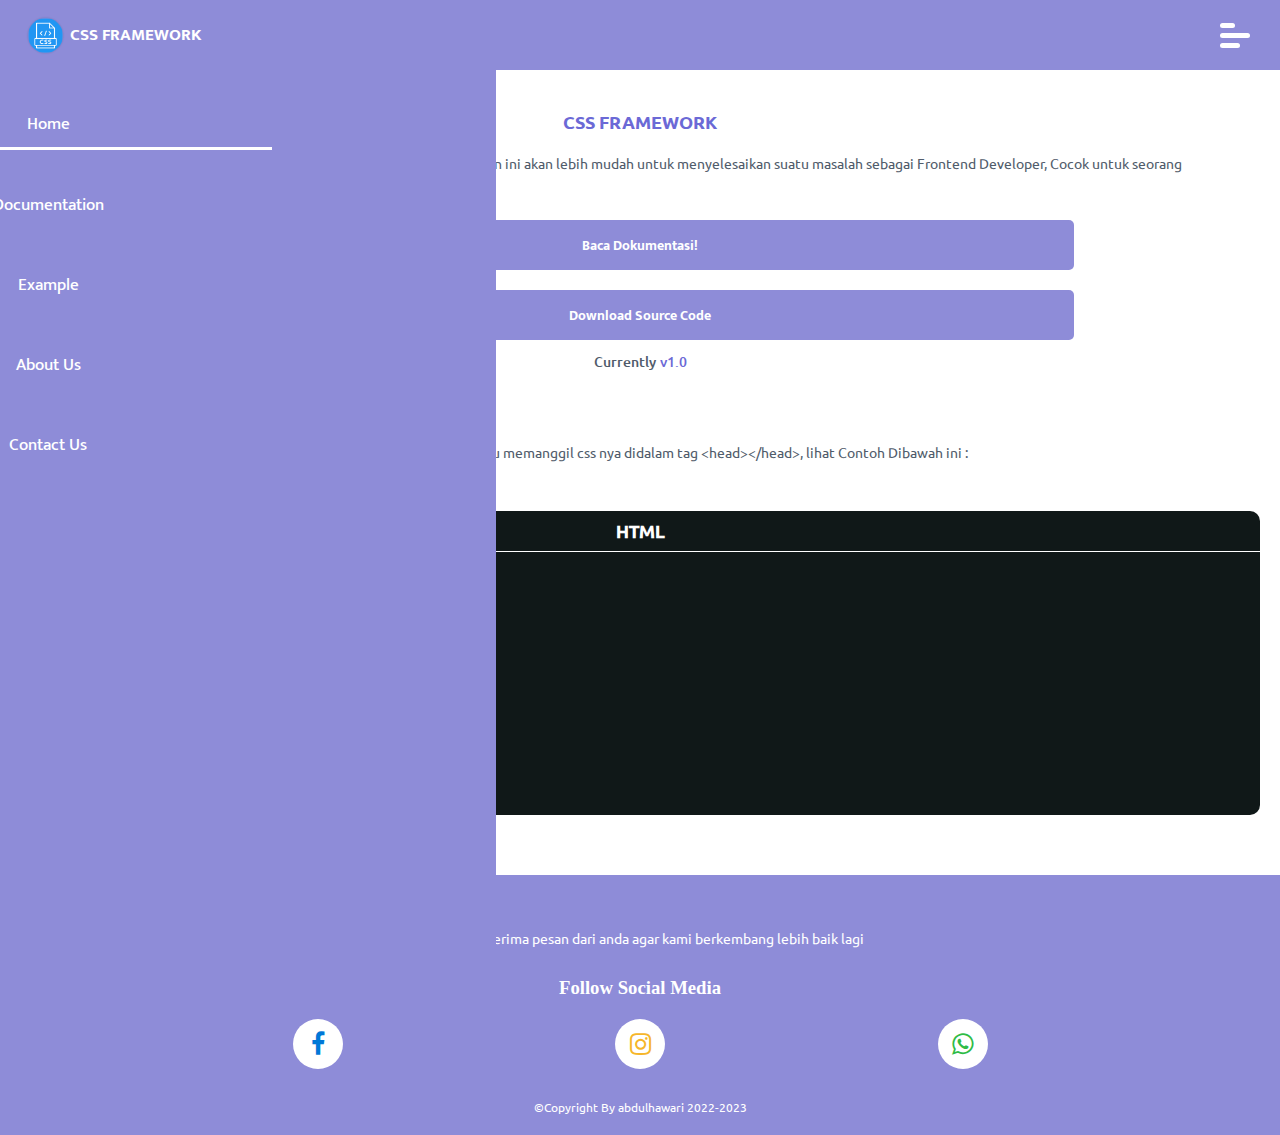
<file: index.html>
<!DOCTYPE html>
<html>
  <head>
    <meta http-equiv="content-type" content="text/html; charset=utf-8" />
    <meta name="viewport" content="width=device-width, initial-scale=1.0"/>
    <link rel="stylesheet" href="css/cssframe.css" type="text/css" media="all" />
    <link rel="stylesheet" href="css/font-awesome.css" type="text/css" media="all" />
    <link rel="stylesheet" href="css/reset.css" type="text/css" media="all" />
    <title>CSSFRAMEWORK</title>
  </head>
<body class="padding-top-70">
 <nav class="navigation bg-ungu-muda">
   <div class="logo">
     <a href="#" class="logo-img"><img src="assets/logo.png"/></a>
     <a href="#" class="logo-title">CSS FRAMEWORK</a>
   </div>
   <div class="toggle">
     <span></span>
     <span></span>
     <span></span>
   </div>
   <div class="menu-left bg-ungu-muda">
     <ul>
       <li class="items active"><a href="index.html" class="items-title">Home</a></li>
       <li class="items"><a href="documentation.html" class="items-title">Documentation</a></li>
       <li class="items"><a href="#" class="items-title">Example</a></li>
       <li class="items"><a href="#" class="items-title">About Us</a></li>
       <li class="items"><a href="#" class="items-title">Contact Us</a></li>
     </ul>
   </div>
 </nav>
 <div class="container-fluid">
   <div class="header mb-3">
     <h3 class="main-title size-18 text-shadow-light text-ungu">CSS FRAMEWORK</h3>
     <p class="paragraph mt-2 size-16 text-abu-muda"><i class="fa fa-quote-left"></i>  Adalah Framework CSS yang sama halnya dengan <a href="https://getbootstrap.com/" class="link text-ungu">Bootstrap</a>. Menggunakan ini akan lebih mudah untuk menyelesaikan suatu masalah sebagai Frontend Developer, Cocok untuk seorang programmer pemula yang baru terjun ke Dunia Programming ini  <i class="fa fa-quote-right"></i></p>
   </div>
   <div class="layout-center">
     <button type="submit" class="button-default md size-16 bg-ungu-muda" id="buttonDefault">Baca Dokumentasi!</button>
     <button type="submit" class="button-default md size-16 bg-ungu-muda mt-2">Download Source Code</button>
     <p class="paragraph mt-1">
       <span class="text-abu-muda size-16 font-medium">Currently</span>
       <span class="text-ungu size-16 font-medium">v1.0</span>
   </div>
     </p>
       <h3 class="main-title size-18 mt-3 text-ungu text-shadow-dark font-regular">Getting Started</h3>
       <p class="paragraph mt-2 size-16 font-regular text-abu-muda">
         Cara menggunakan <span class="text-ungu size-16 font-regular text-shadow-dark">CSS FRAMEWORK</span> ini, cukup mudah kok anda hanya perlu memanggil css nya didalam tag &lt;head&gt;&lt;/head&gt;, lihat Contoh Dibawah ini :
       </p>
       <div class="code mt-5 radius-10 text-putih bg-hitam-muda">
         <div class="codeblock">
            <div class="variasi">
              <div class="var"></div>
              <div class="var"></div>
              <div class="var"></div>
            </div>
              <h3 class="main-title size-18 text-putih font-medium">HTML</h3>
              <div class="copy"></div>
          </div>
         <p class="paragraph size-14">&lt;!DOCTYPE HTML&gt;</p>
         <p class="paragraph size-14">&lt;html&gt;</p>
         <p class="paragraph size-14">&lt;head&gt;</p>
         <p class="paragraph size-14">&lt;!-- Meta Tag --&gt;</p>
         <p class="paragraph size-14">&lt;!-- Meta end --&gt;</p>
         <p class="paragraph size-14">&lt;link rel="stylesheet" href="css/cssframe.css"&gt;</p>
         <p class="paragraph
         size-14">&lt;!-- Menghubungkan file css --&gt;</p>
         <p class="paragraph size-14">&lt;/head&gt;</p>
         <p class="paragraph size-14">&lt;body&gt;</p>
         <p class="paragraph size-14">&lt;h3 class="main-title"&gt;Heading 3&lt;/h3&gt;</p>
         <p class="paragraph size-14">&lt;script src="js/cssframe.js"&gt;&lt;/script&gt;</p>
         <p class="paragraph size-14">&lt;/body&gt;</p>
         <p class="paragraph size-14">&lt;/html&gt;</p>
       </div>
 </div>
 <div class="footer bg-ungu-muda padding-2 mt-4">
   <div class="footer-title">
     <h3 class="main-title size-18 font-medium">CSS FRAMEWORK</h3>
     <p class="paragraph font-regular size-16 mt-1">Jika ada kekurangan atau memberikan masukan kepada kami, kami siap menerima pesan dari anda agar kami berkembang lebih baik lagi</p>
     <div class="follow mt-3">
       <h3 class="main-title display-flex justify-content-center align-items-center">Follow Social Media</h3>
       <div class="links-social-media display-flex justify-content-evenly align-items-center mt-2">
         <a href="#" class="links"><i class="fa fa-facebook"></i></a>
         <a href="#" class="links"><i class="fa fa-instagram"></i></a>
         <a href="#" class="links"><i class="fa fa-whatsapp"></i></a>
       </div>
     </div>
    </div>
    <div class="copyright display-flex justify-content-center align-items-center mt-3">
      <p class="paragraph size-12 font-regular">©Copyright By abdulhawari 2022-2023</p>
    </div>
 </div>
<script src="js/cssframe.js"></script>
</body>
</html>
</file>
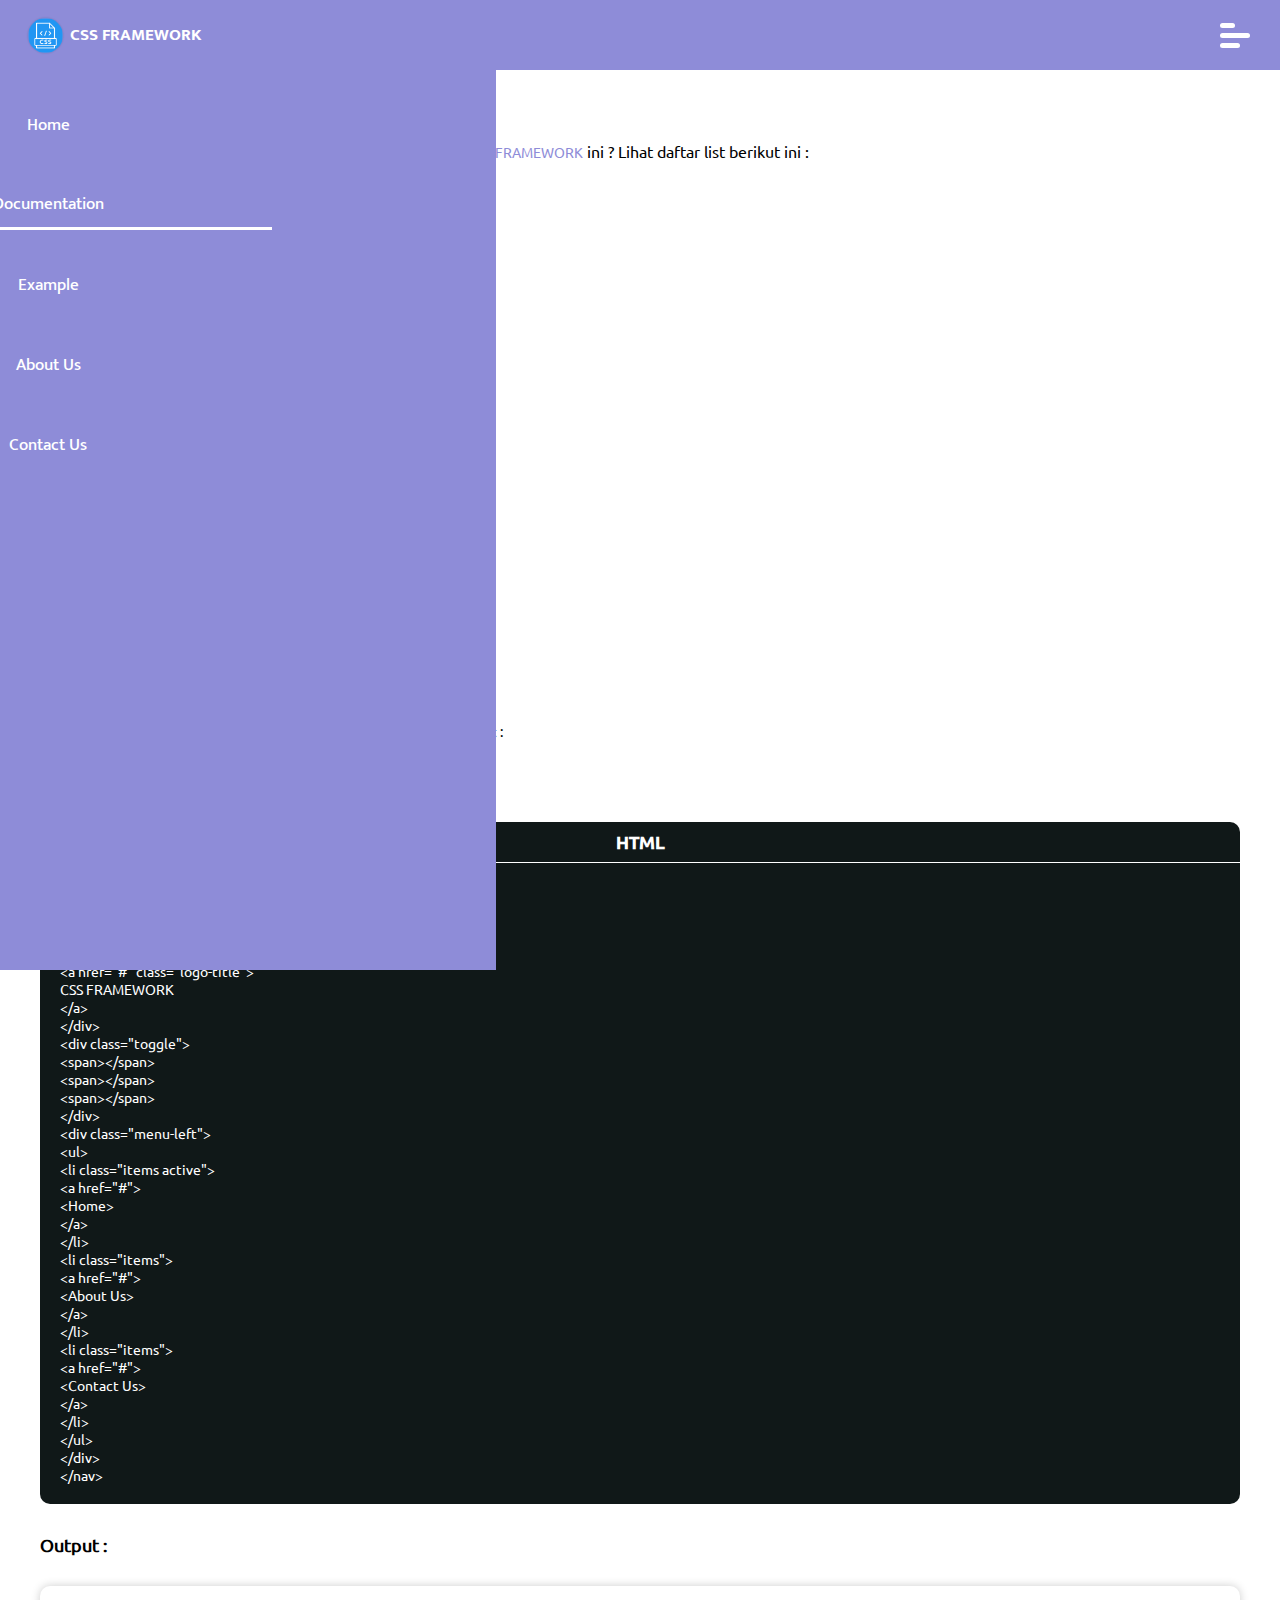
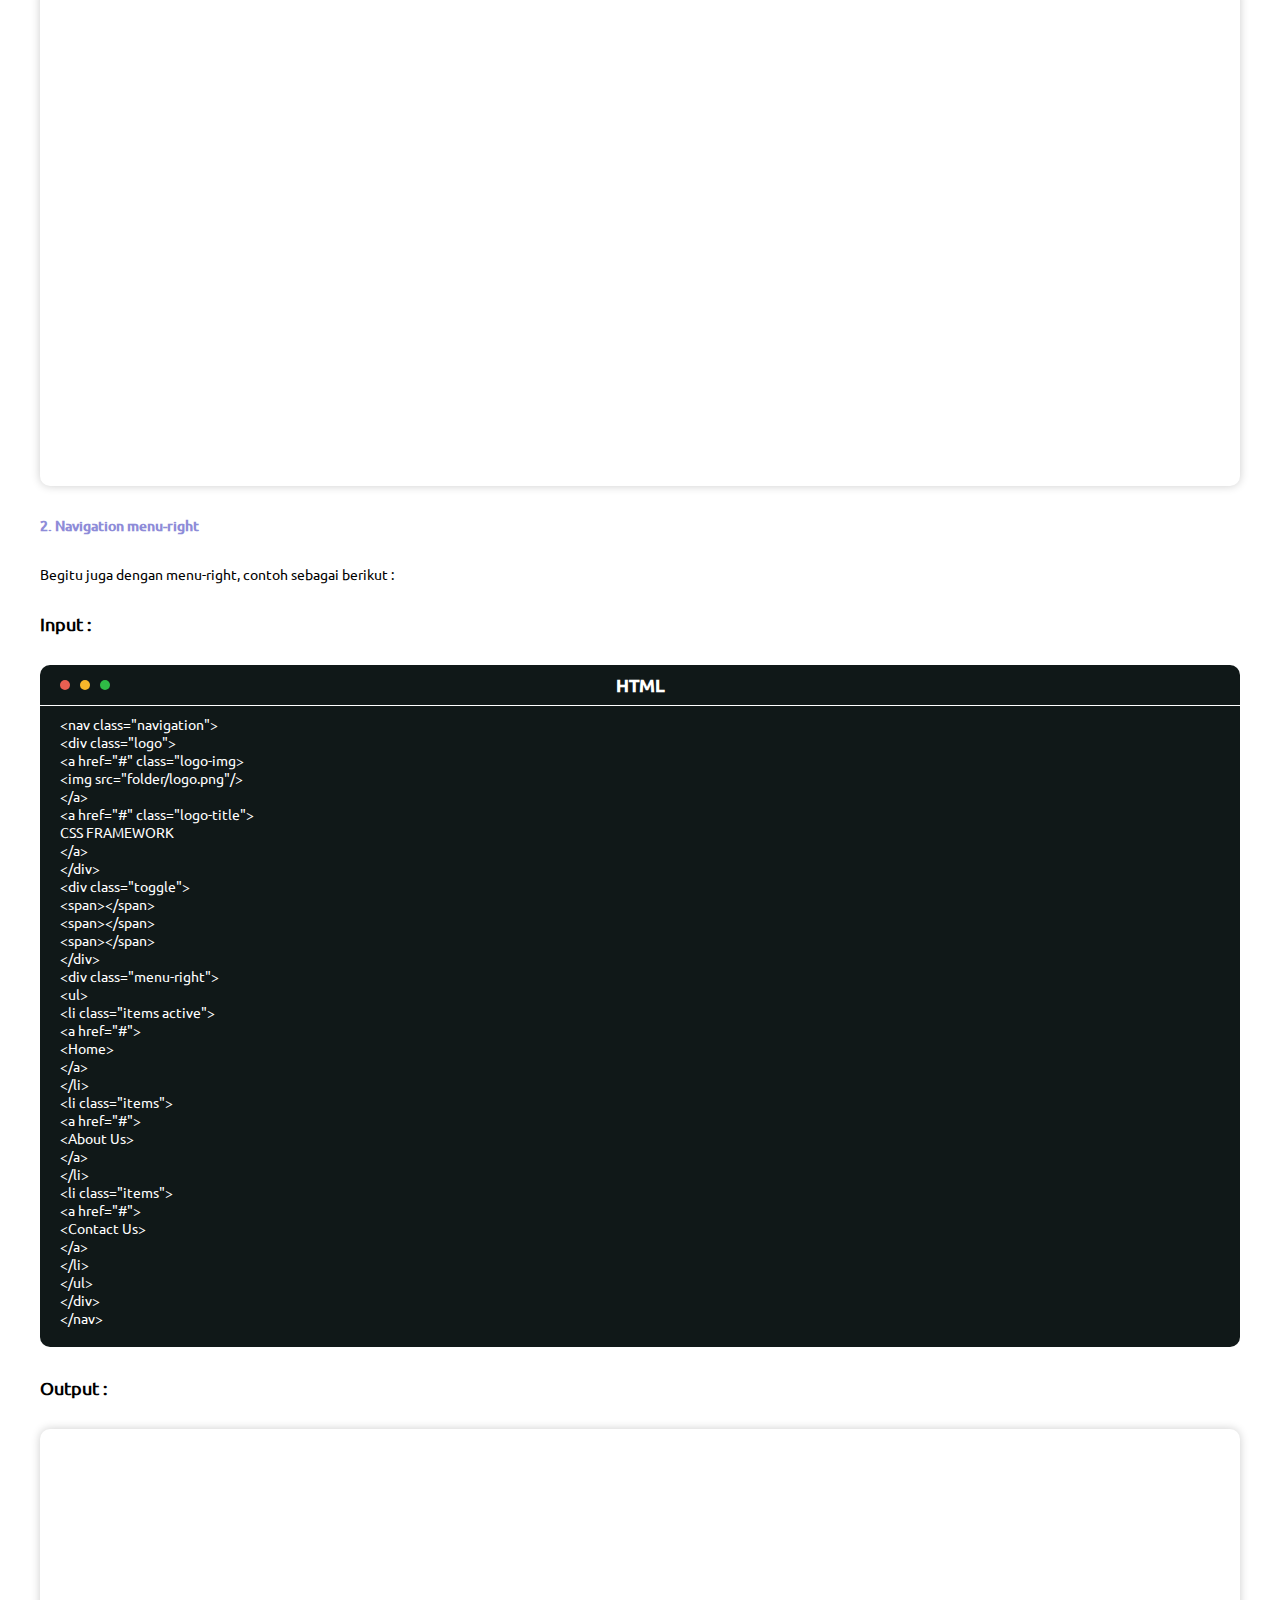
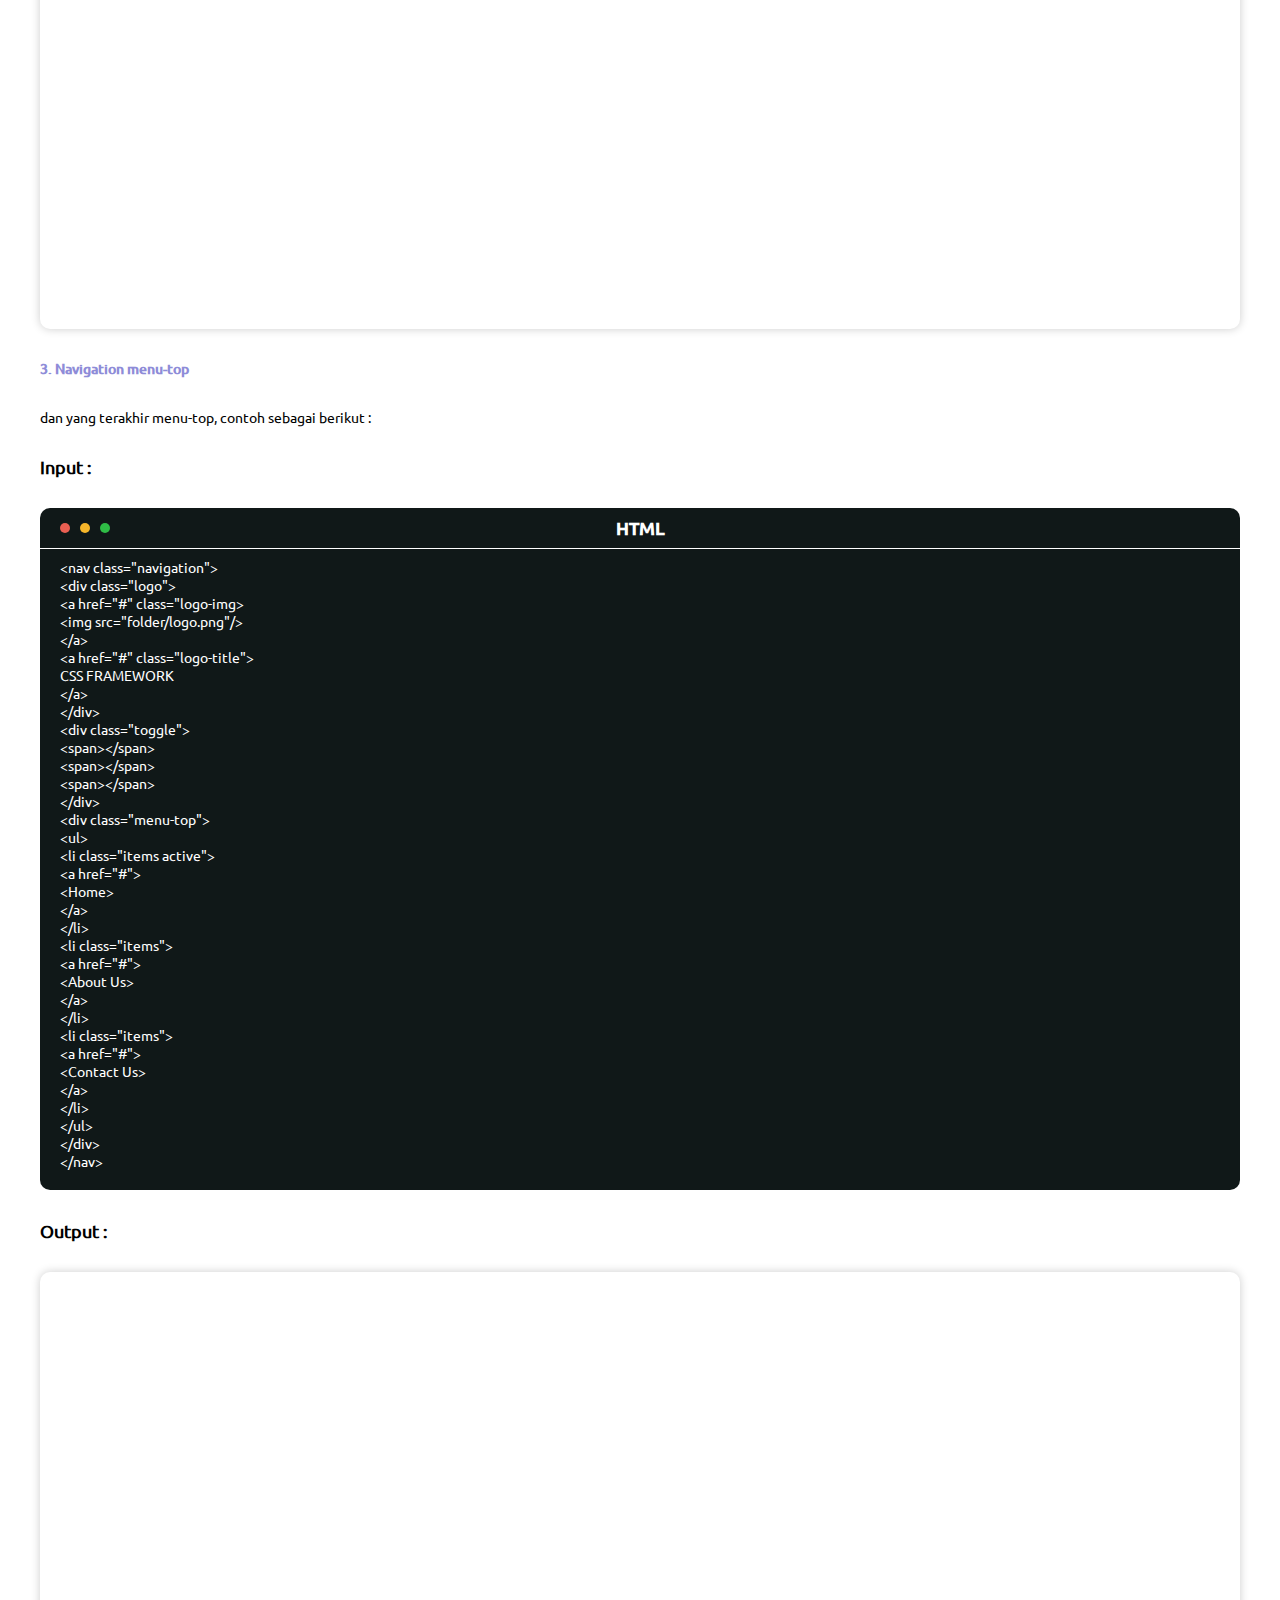
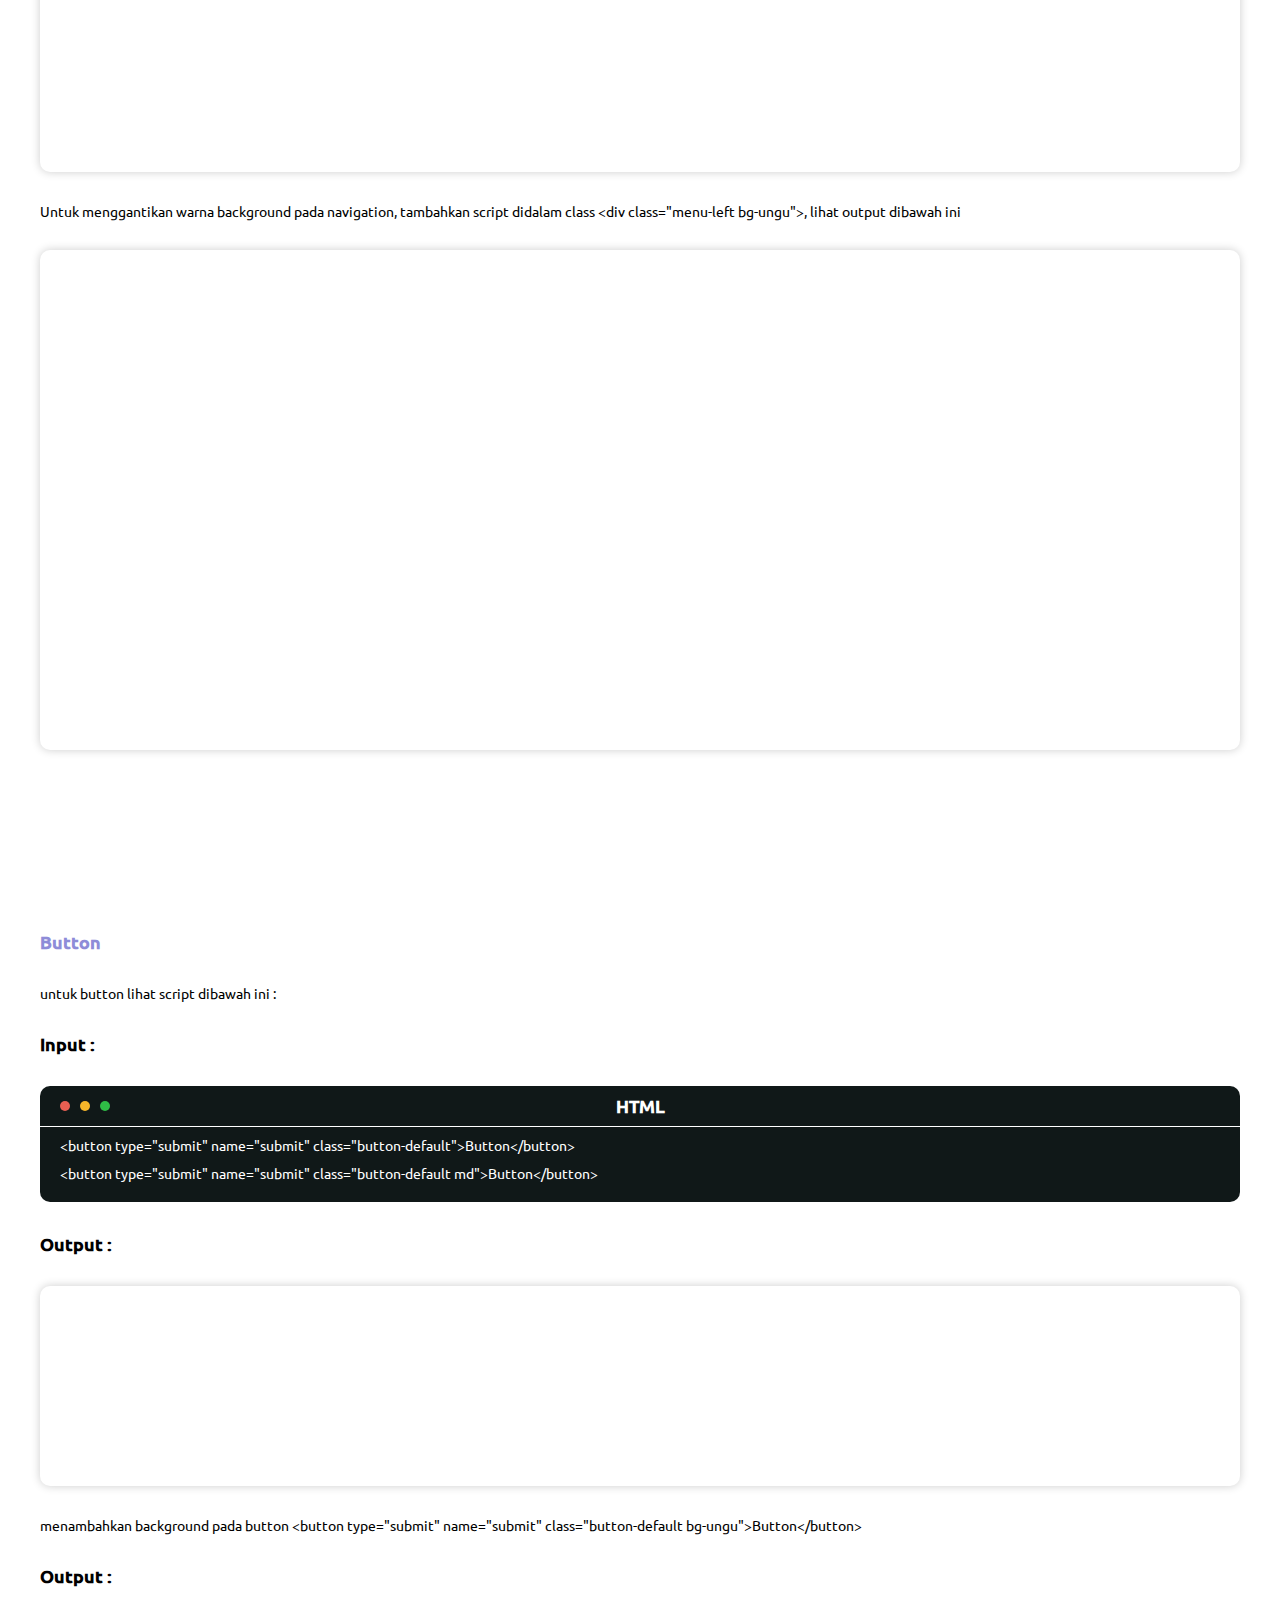
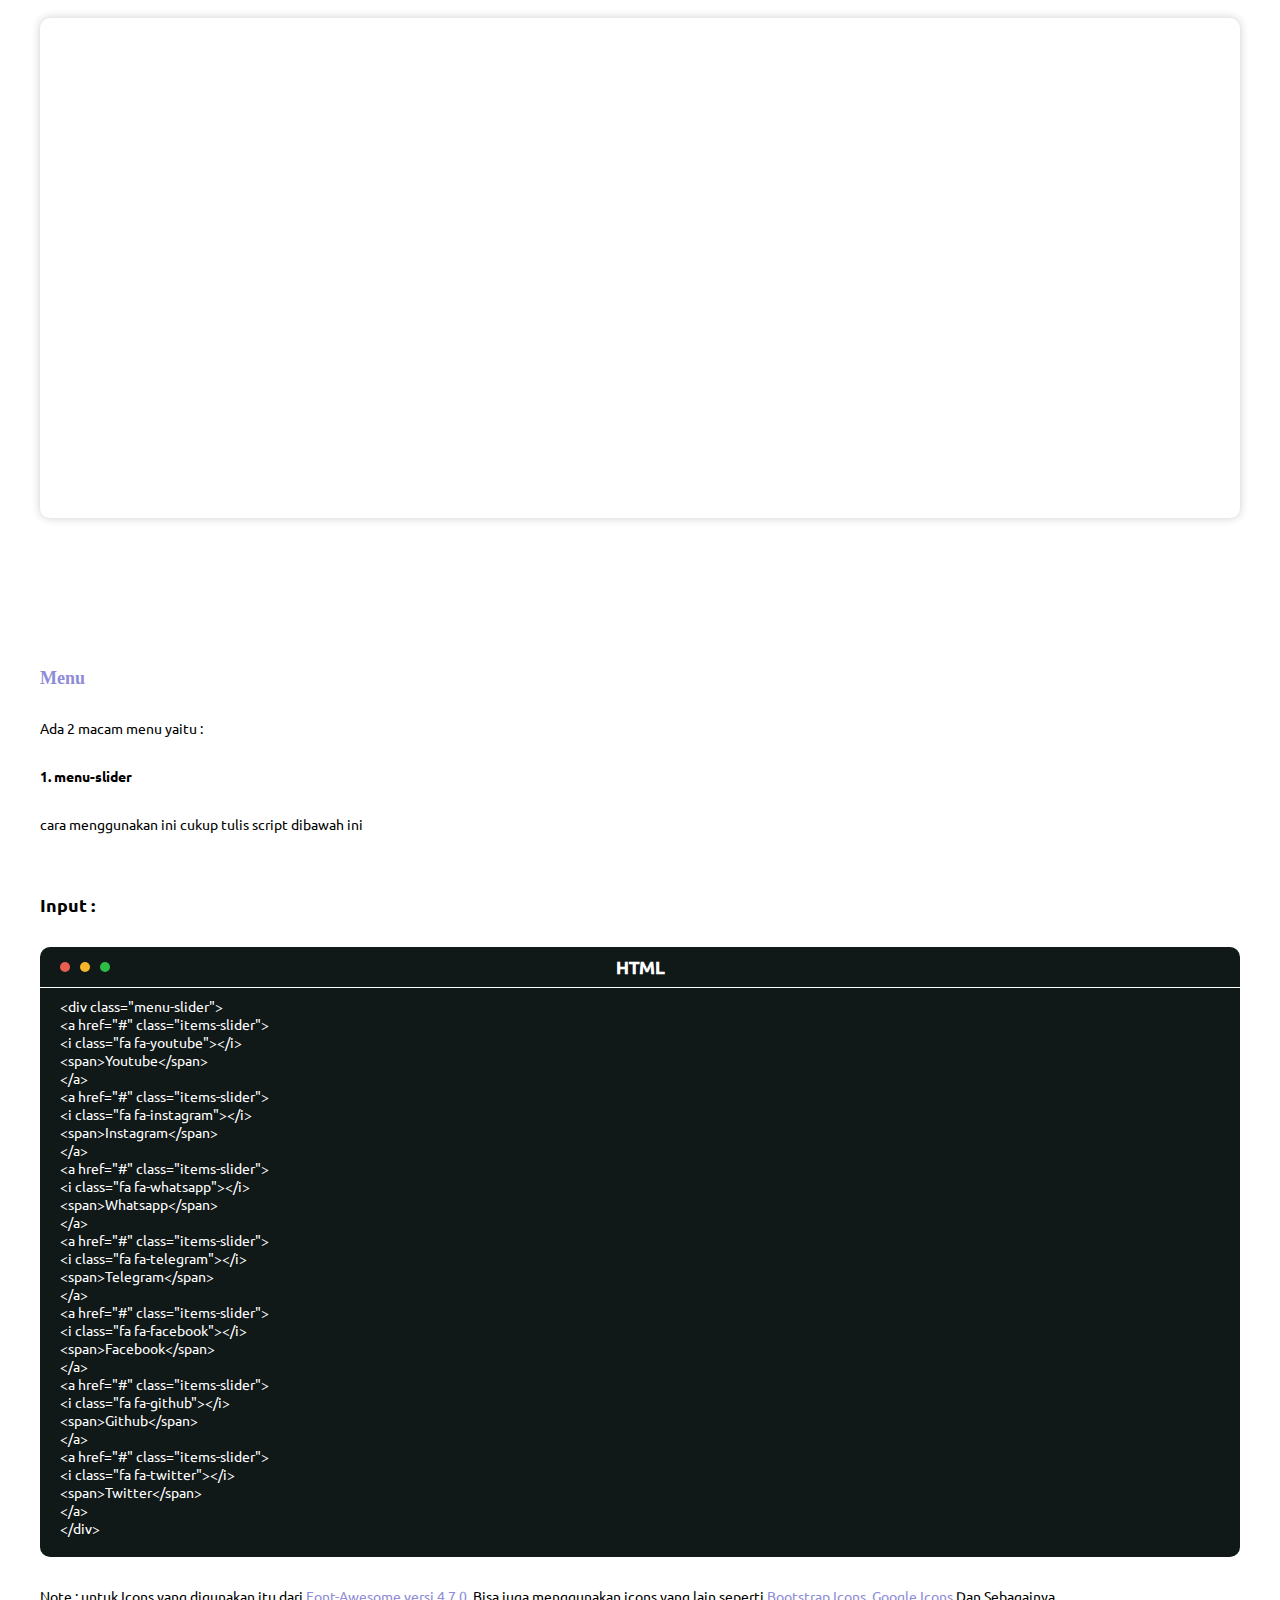
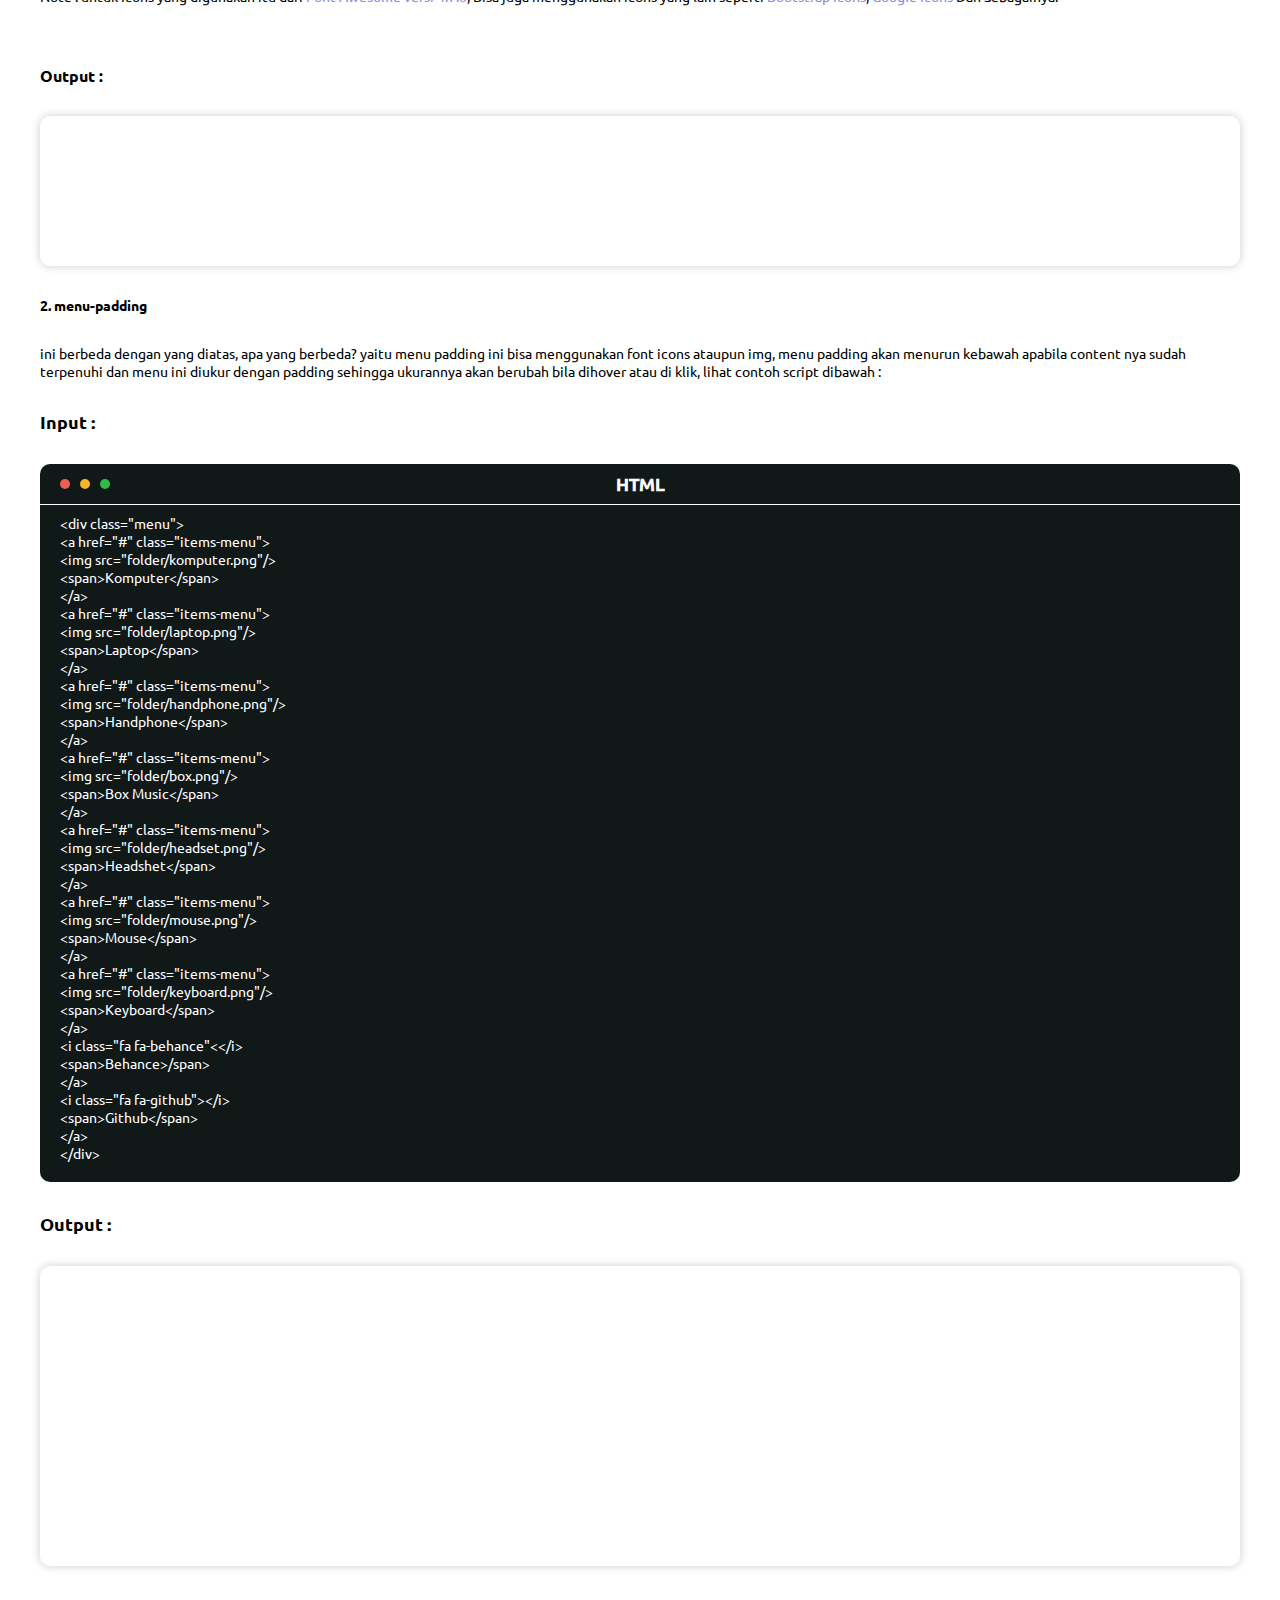
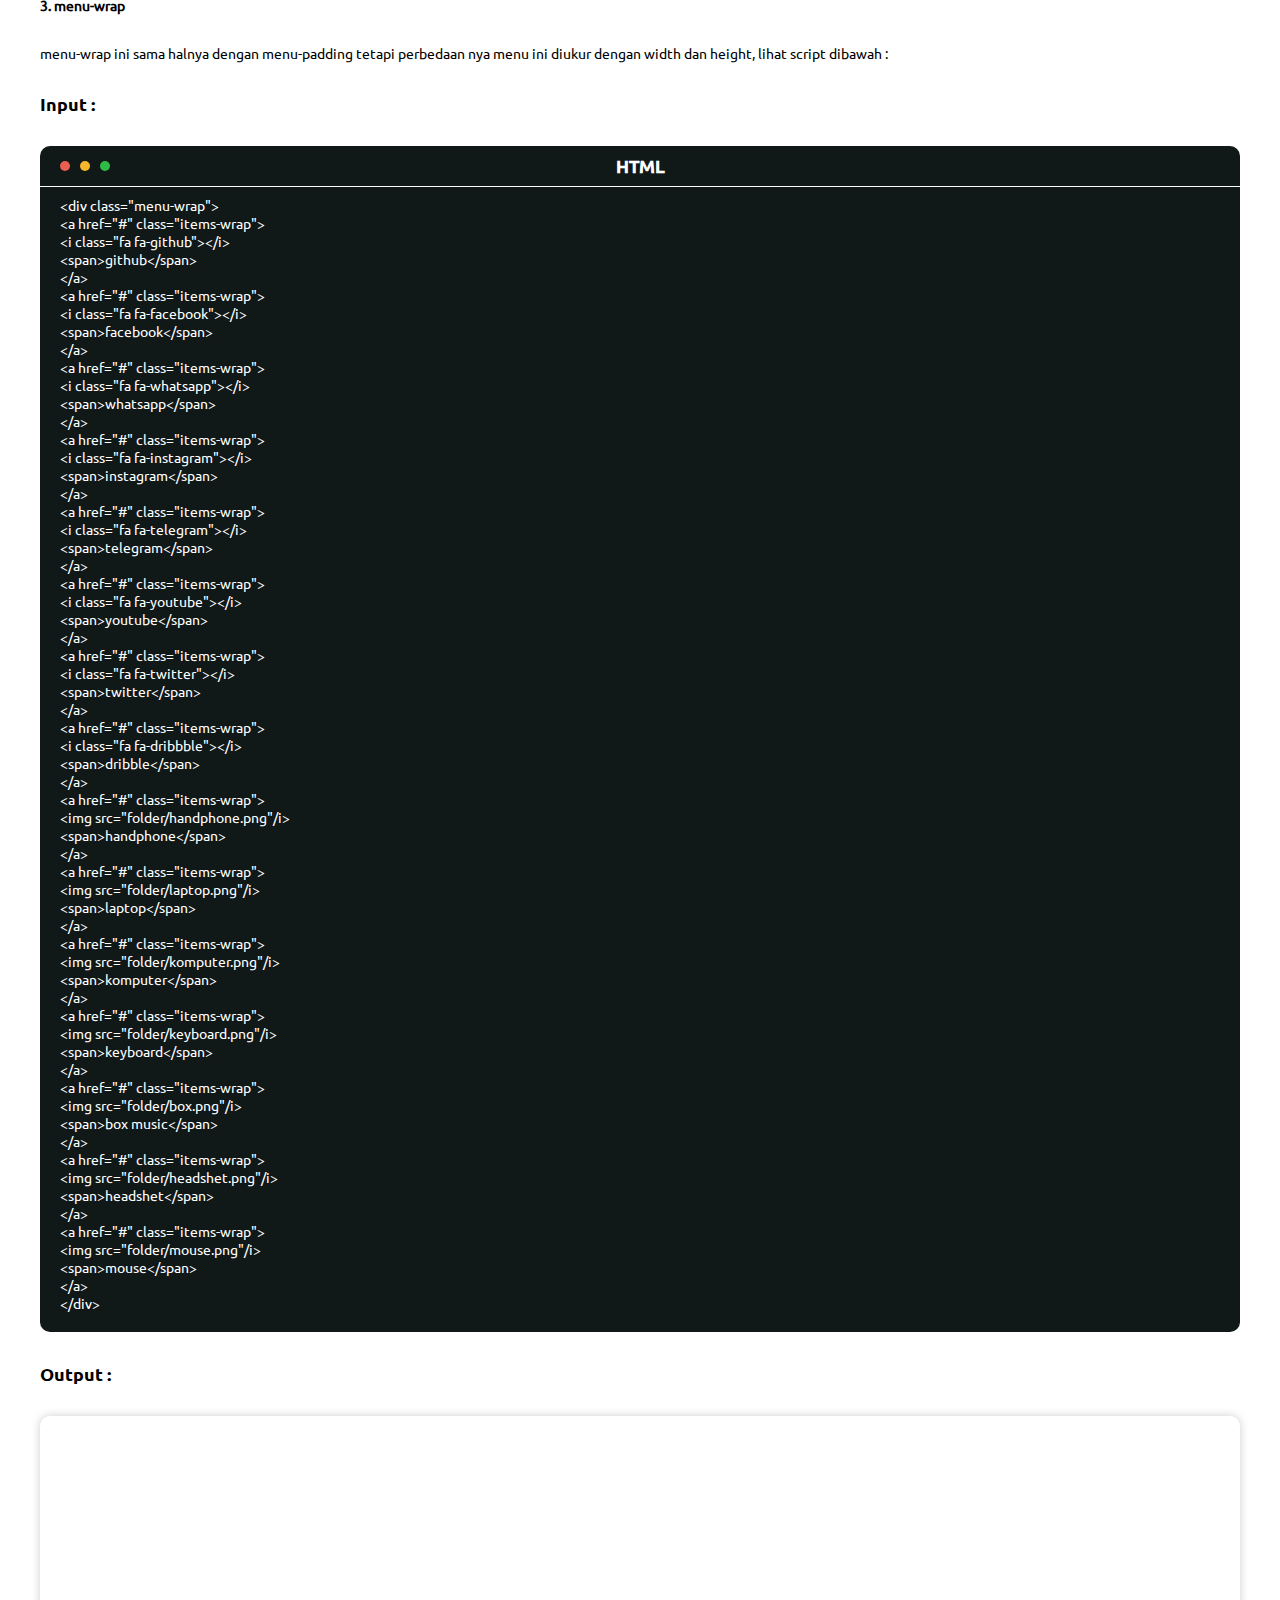
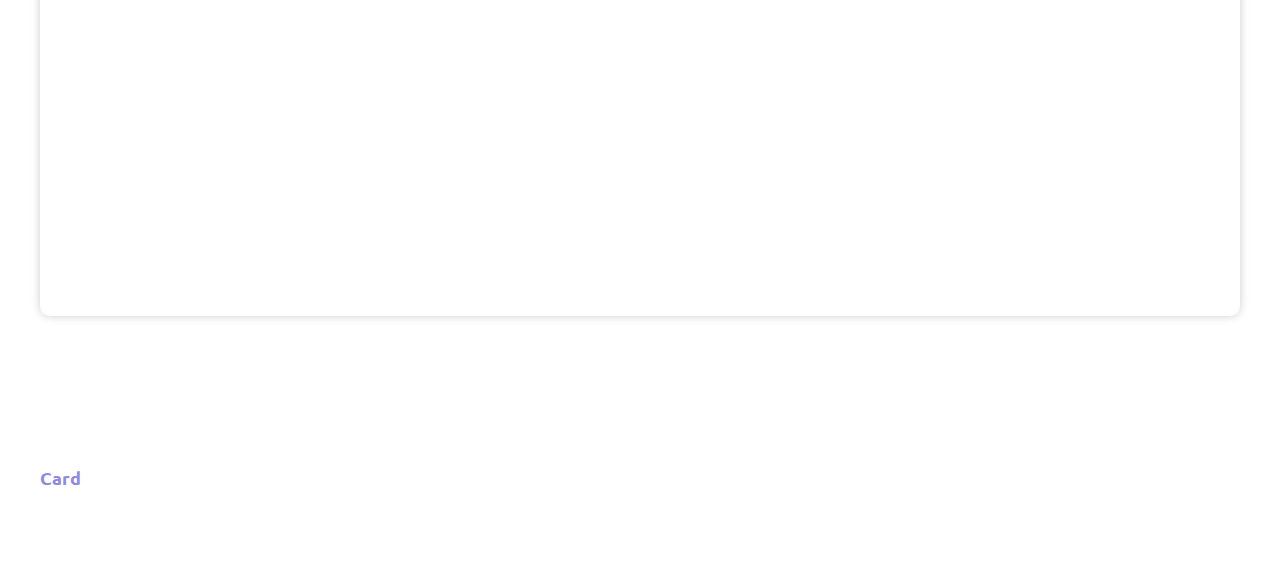
<file: documentation.html>
<!DOCTYPE html>
<html>
  <head>
    <meta http-equiv="content-type" content="text/html; charset=utf-8" />
    <meta name="viewport" content="width=device-width, initial-scale=1.0"/>
    <link rel="stylesheet" href="css/cssframe.css" type="text/css" media="all" />
    <link rel="stylesheet" href="css/reset.css" type="text/css" media="all" />
    <link rel="stylesheet" href="css/font-awesome.css" type="text/css" media="all" />
    <title>Documentation</title>
  </head>
<body class="padding-top-70">
    <nav class="navigation bg-ungu-muda">
      <div class="logo">
        <a href="index.html" class="logo-img"><img src="assets/logo.png"/></a>
        <a href="index.html" class="logo-title">CSS FRAMEWORK</a>
      </div>
      <div class="toggle">
        <span></span>
        <span></span>
        <span></span>
      </div>
      <div class="menu-left">
        <ul>
          <li class="items">
            <a href="index.html" class="items-title">Home</a>
          </li>
          <li class="items active">
            <a href="documentation.html" class="items-title">Documentation</a>
          </li>
          <li class="items">
            <a href="#" class="items-title">Example</a>
          </li>
          <li class="items">
            <a href="#" class="items-title">About Us</a>
          </li>
          <li class="items">
            <a href="#" class="items-title">Contact Us</a>
          </li>
        </ul>
      </div>
    </nav>
    <div class="container-fluid">
      <h3 class="main-title text-ungu-muda size-18">Komponen</h3>
      <p class="paragraph mt-1">Ada apa saja komponen-komponen tersebut yang ada di dalam <span class="text-ungu-muda size-16 font-regular">CSS FRAMEWORK</span> ini ? Lihat daftar list berikut ini :</p>
      <p class="paragraph mt-1 size-16">
        <ul class="text-ungu-muda">
          <li class="list"><a href="#nav">Navigation</a></li>
          <li class="list"><a href="#button">Button</a></li>
          <li class="list"><a href="#menu">Menu</a></li>
          <li class="list"><a href="#card">Card</a></li>
          <li class="list"><a href="#modal">Modal</a></li>
          <li class="list"><a href="#form">Form Validasi</a></li>
          <li class="list"><a href="#tooltips">Tooltips</a></li>
          <li class="list"><a href="#links">Links</a></li>
          <li class="list"><a href="#footer">Footer</a></li>
          <li class="list"><a href="#custom">Customize</a></li>
        </ul>
      </p>
      <div class="container-fluid padding-top-90" id="nav">
        <h3 class="main-title mb-3 text-ungu-muda size-18 font-medium">Navigation</h3>
        <p class="paragraph size-16 font-regular">Ada 3 macam navigation dengan berbagai posisi</p>
        <h3 class="main-title text-ungu-muda size-16 font-medium mt-3">1. Navigation menu-left</h3>
        <p class="paragraph mt-3 size-16 font-regular">cukup tuliskan script didalam tag class menu-left, contoh sebagai berikut :</p>
        <h3 class="main-title size-18 font-regular mt-3">Input :</h3>
        <div class="code mt-3 bg-hitam-muda radius-10">
          <div class="codeblock">
            <div class="variasi">
              <div class="var"></div>
              <div class="var"></div>
              <div class="var"></div>
            </div>
              <h3 class="main-title size-18 text-putih font-medium">HTML</h3>
              <div class="copy"></div>
          </div>
          <p class="paragraph size-16">
            &lt;nav class="navigation"&gt;
          </p>
          <p class="paragraph size-16">
            &lt;div class="logo"&gt;
          </p>
          <p class="paragraph size-16">
            &lt;a href="#" class="logo-img&gt;
          </p>
          <p class="paragraph size-16">
            &lt;img src="folder/logo.png"/&gt;
          </p>
          <p class="paragraph size-16">
            &lt;/a&gt;
          </p>
          <p class="paragraph size-16">
            &lt;a href="#" class="logo-title"&gt;
          </p>
          <p class="paragraph size-16">
            CSS FRAMEWORK
          </p>
          <p class="paragraph size-16">
            &lt;/a&gt;
          </p>
          <p class="paragraph size-16">
            &lt;/div&gt;
          </p>
          <p class="paragraph size-16">
            &lt;div class="toggle"&gt;
          </p>
          <p class="paragraph size-16">
            &lt;span&gt;&lt;/span&gt;
          </p>
          <p class="paragraph size-16">
            &lt;span&gt;&lt;/span&gt;
          </p>
          <p class="paragraph size-16">
            &lt;span&gt;&lt;/span&gt;
          </p>
          <p class="paragraph size-16">
            &lt;/div&gt;
          </p>
          <p class="paragraph size-16">
            &lt;div class="menu-left"&gt;
          <p class="paragraph size-16">
            &lt;ul&gt;
            </p>
          <p class="paragraph size-16">
            &lt;li class="items active"&gt;
            </p>
          <p class="paragraph size-16">
            &lt;a href="#"&gt;
            </p>
          <p class="paragraph size-16">
            &lt;Home&gt;
            </p>
          <p class="paragraph size-16">
            &lt;/a&gt;
            </p>
          <p class="paragraph size-16">
            &lt;/li&gt;
            </p>
          <p class="paragraph size-16">
            &lt;li class="items"&gt;
            </p>
          <p class="paragraph size-16">
            &lt;a href="#"&gt;
            </p>
          <p class="paragraph size-16">
            &lt;About Us&gt;
            </p>
          <p class="paragraph size-16">
            &lt;/a&gt;
            </p>
          <p class="paragraph size-16">
            &lt;/li&gt;
            </p>
          <p class="paragraph size-16">
            &lt;li class="items"&gt;
            </p>
          <p class="paragraph size-16">
            &lt;a href="#"&gt;
            </p>
          <p class="paragraph size-16">
            &lt;Contact Us&gt;
            </p>
          <p class="paragraph size-16">
            &lt;/a&gt;
            </p>
          <p class="paragraph size-16">
            &lt;/li&gt;
            </p>
          <p class="paragraph size-16">
            &lt;/ul&gt;
            </p>
          <p class="paragraph size-16">
            &lt;/div&gt;
          </p>
          <p class="paragraph size-16">
            &lt;/nav&gt;
          </p>
        </div>
        <h3 class="main-title size-18 font-regular mt-3">Output :</h3>
        <iframe src="https://abdulhawari12.github.io/nav-menu-left/" class="mt-3 height-5 border-none radius-10 shadow" id="frame3" name="frame3"></iframe>
        <h3 class="main-title text-ungu-muda size-16 font-medium mt-3">2. Navigation menu-right</h3>
        <p class="paragraph mt-3 size-16 font-regular">Begitu juga dengan  menu-right, contoh sebagai berikut :</p>
        <h3 class="main-title size-18 font-regular mt-3">Input :</h3>
        <div class="code mt-3 bg-hitam-muda radius-10">
          <div class="codeblock">
            <div class="variasi">
              <div class="var"></div>
              <div class="var"></div>
              <div class="var"></div>
            </div>
              <h3 class="main-title size-18 text-putih font-medium">HTML</h3>
              <div class="copy"></div>
          </div>
          <p class="paragraph size-16">
            &lt;nav class="navigation"&gt;
          </p>
          <p class="paragraph size-16">
            &lt;div class="logo"&gt;
          </p>
          <p class="paragraph size-16">
            &lt;a href="#" class="logo-img&gt;
          </p>
          <p class="paragraph size-16">
            &lt;img src="folder/logo.png"/&gt;
          </p>
          <p class="paragraph size-16">
            &lt;/a&gt;
          </p>
          <p class="paragraph size-16">
            &lt;a href="#" class="logo-title"&gt;
          </p>
          <p class="paragraph size-16">
            CSS FRAMEWORK
          </p>
          <p class="paragraph size-16">
            &lt;/a&gt;
          </p>
          <p class="paragraph size-16">
            &lt;/div&gt;
          </p>
          <p class="paragraph size-16">
            &lt;div class="toggle"&gt;
          </p>
          <p class="paragraph size-16">
            &lt;span&gt;&lt;/span&gt;
          </p>
          <p class="paragraph size-16">
            &lt;span&gt;&lt;/span&gt;
          </p>
          <p class="paragraph size-16">
            &lt;span&gt;&lt;/span&gt;
          </p>
          <p class="paragraph size-16">
            &lt;/div&gt;
          </p>
          <p class="paragraph size-16">
            &lt;div class="menu-right"&gt;
          <p class="paragraph size-16">
            &lt;ul&gt;
            </p>
          <p class="paragraph size-16">
            &lt;li class="items active"&gt;
            </p>
          <p class="paragraph size-16">
            &lt;a href="#"&gt;
            </p>
          <p class="paragraph size-16">
            &lt;Home&gt;
            </p>
          <p class="paragraph size-16">
            &lt;/a&gt;
            </p>
          <p class="paragraph size-16">
            &lt;/li&gt;
            </p>
          <p class="paragraph size-16">
            &lt;li class="items"&gt;
            </p>
          <p class="paragraph size-16">
            &lt;a href="#"&gt;
            </p>
          <p class="paragraph size-16">
            &lt;About Us&gt;
            </p>
          <p class="paragraph size-16">
            &lt;/a&gt;
            </p>
          <p class="paragraph size-16">
            &lt;/li&gt;
            </p>
          <p class="paragraph size-16">
            &lt;li class="items"&gt;
            </p>
          <p class="paragraph size-16">
            &lt;a href="#"&gt;
            </p>
          <p class="paragraph size-16">
            &lt;Contact Us&gt;
            </p>
          <p class="paragraph size-16">
            &lt;/a&gt;
            </p>
          <p class="paragraph size-16">
            &lt;/li&gt;
            </p>
          <p class="paragraph size-16">
            &lt;/ul&gt;
            </p>
          <p class="paragraph size-16">
            &lt;/div&gt;
          </p>
          <p class="paragraph size-16">
            &lt;/nav&gt;
          </p>
        </div>
        <h3 class="main-title size-18 font-regular mt-3">Output :</h3>
        <iframe src="https://abdulhawari12.github.io/nav-menu-right/" class="mt-3 height-5 border-none radius-10 shadow" id="frame2" name="frame2"></iframe>
        <h3 class="main-title text-ungu-muda size-16 font-medium mt-3">3. Navigation menu-top</h3>
        <p class="paragraph mt-3 size-16 font-regular">dan yang terakhir menu-top, contoh sebagai berikut :</p>
        <h3 class="main-title size-18 font-regular mt-3">Input :</h3>
        <div class="code mt-3 bg-hitam-muda radius-10">
          <div class="codeblock">
            <div class="variasi">
              <div class="var"></div>
              <div class="var"></div>
              <div class="var"></div>
            </div>
              <h3 class="main-title size-18 text-putih font-medium">HTML</h3>
              <div class="copy"></div>
          </div>
          <p class="paragraph size-16">
            &lt;nav class="navigation"&gt;
          </p>
          <p class="paragraph size-16">
            &lt;div class="logo"&gt;
          </p>
          <p class="paragraph size-16">
            &lt;a href="#" class="logo-img&gt;
          </p>
          <p class="paragraph size-16">
            &lt;img src="folder/logo.png"/&gt;
          </p>
          <p class="paragraph size-16">
            &lt;/a&gt;
          </p>
          <p class="paragraph size-16">
            &lt;a href="#" class="logo-title"&gt;
          </p>
          <p class="paragraph size-16">
            CSS FRAMEWORK
          </p>
          <p class="paragraph size-16">
            &lt;/a&gt;
          </p>
          <p class="paragraph size-16">
            &lt;/div&gt;
          </p>
          <p class="paragraph size-16">
            &lt;div class="toggle"&gt;
          </p>
          <p class="paragraph size-16">
            &lt;span&gt;&lt;/span&gt;
          </p>
          <p class="paragraph size-16">
            &lt;span&gt;&lt;/span&gt;
          </p>
          <p class="paragraph size-16">
            &lt;span&gt;&lt;/span&gt;
          </p>
          <p class="paragraph size-16">
            &lt;/div&gt;
          </p>
          <p class="paragraph size-16">
            &lt;div class="menu-top"&gt;
          <p class="paragraph size-16">
            &lt;ul&gt;
            </p>
          <p class="paragraph size-16">
            &lt;li class="items active"&gt;
            </p>
          <p class="paragraph size-16">
            &lt;a href="#"&gt;
            </p>
          <p class="paragraph size-16">
            &lt;Home&gt;
            </p>
          <p class="paragraph size-16">
            &lt;/a&gt;
            </p>
          <p class="paragraph size-16">
            &lt;/li&gt;
            </p>
          <p class="paragraph size-16">
            &lt;li class="items"&gt;
            </p>
          <p class="paragraph size-16">
            &lt;a href="#"&gt;
            </p>
          <p class="paragraph size-16">
            &lt;About Us&gt;
            </p>
          <p class="paragraph size-16">
            &lt;/a&gt;
            </p>
          <p class="paragraph size-16">
            &lt;/li&gt;
            </p>
          <p class="paragraph size-16">
            &lt;li class="items"&gt;
            </p>
          <p class="paragraph size-16">
            &lt;a href="#"&gt;
            </p>
          <p class="paragraph size-16">
            &lt;Contact Us&gt;
            </p>
          <p class="paragraph size-16">
            &lt;/a&gt;
            </p>
          <p class="paragraph size-16">
            &lt;/li&gt;
            </p>
          <p class="paragraph size-16">
            &lt;/ul&gt;
            </p>
          <p class="paragraph size-16">
            &lt;/div&gt;
          </p>
          <p class="paragraph size-16">
            &lt;/nav&gt;
          </p>
        </div>
        <h3 class="main-title size-18 font-regular mt-3">Output :</h3>
        <iframe src="https://abdulhawari12.github.io/nav-menu-top/" class="mt-3 height-5 border-none radius-10 shadow" id="frame4" name="frame4"></iframe>
        <p class="paragraph mt-3 size-16 font-regular mb-3">Untuk menggantikan warna background pada navigation, tambahkan script didalam class &lt;div class="menu-left bg-ungu"&gt;, lihat output dibawah ini</p>
        <iframe src="https://abdulhawari12.github.io/nav/" class="border-none shadow radius-10 height-5" id="frame6" name=""></iframe>
      </div>
      <div class="container-fluid mt-5 padding-top-90" id="button">
        <h3 class="main-title size-18 font-medium text-ungu-muda">Button</h3>
        <p class="paragraph size-16 mt-3">
          untuk button lihat script dibawah ini :
        </p>
        <h3 class="main-title size-18 font-medium mt-3 mb-3">
          Input :
        </h3>
        <div class="code bg-hitam-muda radius-10">
          <div class="codeblock">
            <div class="variasi">
              <div class="var"></div>
              <div class="var"></div>
              <div class="var"></div>
            </div>
              <h3 class="main-title size-18 text-putih font-medium">HTML</h3>
              <div class="copy"></div>
          </div>
          <p class="paragraph size-16">&lt;button type="submit" name="submit" class="button-default"&gt;Button&lt;/button&gt;
          </p>
          <p class="paragraph mt-1 size-16">&lt;button type="submit" name="submit" class="button-default md"&gt;Button&lt;/button&gt;
          </p>
        </div>
          <h3 class="main-title mb-3 mt-3 size-18 font-medium">
            Output :
          </h3>
          <iframe src="https://abdulhawari12.github.io/button/" class="border-none radius-10 shadow height-2" id="frame5" name="frame5"></iframe>
          <p class="paragraph size-16 font-regular mt-3 mb-3">
            menambahkan background pada button &lt;button type="submit" name="submit" class="button-default bg-ungu"&gt;Button&lt;/button&gt;
          </p>
          <h3 class="main-title size-18 font-medium mb-3">
            Output :
          </h3>
          <iframe src="https://abdulhawari12.github.io/button-bg/" class="border-none radius-10 shadow height-5" name="iframe1" id="iframe1"></iframe>
      </div>
      <div class="container-fluid padding-top-90" id="menu">
        <h3 class="main-title size-18 text-ungu-muda">Menu</h3>
        <p class="paragraph size-16 mt-3 mb-3">
          Ada 2 macam menu yaitu :
        </p>
        <p class="paragraph size-16 font-bold">
          1. menu-slider
        </p>
        <p class="paragraph size-16 font-regular mt-3 mb-3">
          cara menggunakan ini cukup tulis script dibawah ini
        </p>
        <p class="paragraph mt-3 mb-3 size-18 font-bold">Input :</p>
        <div class="code bg-hitam-muda radius-10">
          <div class="codeblock">
            <div class="variasi">
              <div class="var"></div>
              <div class="var"></div>
              <div class="var"></div>
            </div>
              <h3 class="main-title size-18 text-putih font-medium">HTML</h3>
              <div class="copy"></div>
          </div>
          <p class="paragraph size-16">
            &lt;div class="menu-slider"&gt;
          </p>
          <p class="paragraph size-16">
            &lt;a href="#" class="items-slider"&gt;
          </p>
          <p class="paragraph size-16">
            &lt;i class="fa fa-youtube"&gt;&lt;/i&gt;
          </p>
          <p class="paragraph size-16">
            &lt;span&gt;Youtube&lt;/span&gt;
          </p>
          <p class="paragraph size-16">
            &lt;/a&gt;
          </p>
          <p class="paragraph size-16">
            &lt;a href="#" class="items-slider"&gt;
          </p>
          <p class="paragraph size-16">
            &lt;i class="fa fa-instagram"&gt;&lt;/i&gt;
          </p>
          <p class="paragraph size-16">
            &lt;span&gt;Instagram&lt;/span&gt;
          </p>
          <p class="paragraph size-16">
            &lt;/a&gt;
          </p>
          <p class="paragraph size-16">
            &lt;a href="#" class="items-slider"&gt;
          </p>
          <p class="paragraph size-16">
            &lt;i class="fa fa-whatsapp"&gt;&lt;/i&gt;
          </p>
          <p class="paragraph size-16">
            &lt;span&gt;Whatsapp&lt;/span&gt;
          </p>
          <p class="paragraph size-16">
            &lt;/a&gt;
          </p>
          <p class="paragraph size-16">
            &lt;a href="#" class="items-slider"&gt;
          </p>
          <p class="paragraph size-16">
            &lt;i class="fa fa-telegram"&gt;&lt;/i&gt;
          </p>
          <p class="paragraph size-16">
            &lt;span&gt;Telegram&lt;/span&gt;
          </p>
          <p class="paragraph size-16">
            &lt;/a&gt;
          </p>
          <p class="paragraph size-16">
            &lt;a href="#" class="items-slider"&gt;
          </p>
          <p class="paragraph size-16">
            &lt;i class="fa fa-facebook"&gt;&lt;/i&gt;
          </p>
          <p class="paragraph size-16">
            &lt;span&gt;Facebook&lt;/span&gt;
          </p>
          <p class="paragraph size-16">
            &lt;/a&gt;
          </p>
          <p class="paragraph size-16">
            &lt;a href="#" class="items-slider"&gt;
          </p>
          <p class="paragraph size-16">
            &lt;i class="fa fa-github"&gt;&lt;/i&gt;
          </p>
          <p class="paragraph size-16">
            &lt;span&gt;Github&lt;/span&gt;
          </p>
          <p class="paragraph size-16">
            &lt;/a&gt;
          </p>
          <p class="paragraph size-16">
            &lt;a href="#" class="items-slider"&gt;
          </p>
          <p class="paragraph size-16">
            &lt;i class="fa fa-twitter"&gt;&lt;/i&gt;
          </p>
          <p class="paragraph size-16">
            &lt;span&gt;Twitter&lt;/span&gt;
          </p>
          <p class="paragraph size-16">
            &lt;/a&gt;
          </p>
          <p class="paragraph size-16">
            &lt;/div&gt;
          </p>
        </div>
        <p class="paragraph size-16 font-regular mt-3 mb-3">
          Note : untuk Icons yang digunakan itu dari <a href="https://fontawesome.com/v4/icons/" class="link text-ungu-muda">Font-Awesome versi 4.7.0</a>, Bisa juga menggunakan icons yang lain seperti <a href="https://icons.getbootstrap.com/" class="link text-ungu-muda">Bootstrap Icons</a>, <a href="https://fonts.google.com/icons" class="link text-ungu-muda">Google Icons</a> Dan Sebagainya.
        </p>
        <p class="paragraph mt-3 mb-3 font-bold">Output :</p>
        <iframe src="https://abdulhawari12.github.io/menu-slider/" class="border-none radius-10 shadow"></iframe>
        <p class="paragraph size-16 font-bold mt-3 mb-3">2. menu-padding</p>
        <p class="paragraph size-16 font-regular mb-3">
          ini berbeda dengan yang diatas, apa yang berbeda? yaitu menu padding ini bisa menggunakan font icons ataupun img, menu padding akan menurun kebawah apabila content nya sudah terpenuhi dan menu ini diukur dengan padding sehingga ukurannya akan berubah bila dihover atau di klik, lihat contoh script dibawah :
        </p>
        <p class="paragraph size-18 font-bold mb-3">
          Input :
        </p>
        <div class="code bg-hitam-muda radius-10">
          <div class="codeblock">
            <div class="variasi">
              <div class="var"></div>
              <div class="var"></div>
              <div class="var"></div>
            </div>
              <h3 class="main-title size-18 text-putih font-medium">HTML</h3>
              <div class="copy"></div>
          </div>
          <p class="paragraph size-16">
            &lt;div class="menu"&gt;
          </p>
          <p class="paragraph size-16">
            &lt;a href="#" class="items-menu"&gt;
          </p>
          <p class="paragraph size-16">
            &lt;img src="folder/komputer.png"/&gt;
          </p>
          <p class="paragraph size-16">
            &lt;span&gt;Komputer&lt;/span&gt;
          </p>
          <p class="paragraph size-16">
            &lt;/a&gt;
          </p>
          <p class="paragraph size-16">
            &lt;a href="#" class="items-menu"&gt;
          </p>
          <p class="paragraph size-16">
            &lt;img src="folder/laptop.png"/&gt;
          </p>
          <p class="paragraph size-16">
            &lt;span&gt;Laptop&lt;/span&gt;
          </p>
          <p class="paragraph size-16">
            &lt;/a&gt;
          </p>
          <p class="paragraph size-16">
            &lt;a href="#" class="items-menu"&gt;
          </p>
          <p class="paragraph size-16">
            &lt;img src="folder/handphone.png"/&gt;
          </p>
          <p class="paragraph size-16">
            &lt;span&gt;Handphone&lt;/span&gt;
          </p>
          <p class="paragraph size-16">
            &lt;/a&gt;
          </p>
          <p class="paragraph size-16">
            &lt;a href="#" class="items-menu"&gt;
          </p>
          <p class="paragraph size-16">
            &lt;img src="folder/box.png"/&gt;
          </p>
          <p class="paragraph size-16">
            &lt;span&gt;Box Music&lt;/span&gt;
          </p>
          <p class="paragraph size-16">
            &lt;/a&gt;
          </p>
          <p class="paragraph size-16">
            &lt;a href="#" class="items-menu"&gt;
          </p>
          <p class="paragraph size-16">
            &lt;img src="folder/headset.png"/&gt;
          </p>
          <p class="paragraph size-16">
            &lt;span&gt;Headshet&lt;/span&gt;
          </p>
          <p class="paragraph size-16">
            &lt;/a&gt;
          </p>
          <p class="paragraph size-16">
            &lt;a href="#" class="items-menu"&gt;
          </p>
          <p class="paragraph size-16">
            &lt;img src="folder/mouse.png"/&gt;
          </p>
          <p class="paragraph size-16">
            &lt;span&gt;Mouse&lt;/span&gt;
          </p>
          <p class="paragraph size-16">
            &lt;/a&gt;
          </p>
          <p class="paragraph size-16">
            &lt;a href="#" class="items-menu"&gt;
          </p>
          <p class="paragraph size-16">
            &lt;img src="folder/keyboard.png"/&gt;
          </p>
          <p class="paragraph size-16">
            &lt;span&gt;Keyboard&lt;/span&gt;
          </p>
          <p class="paragraph size-16">
            &lt;/a&gt;
          </p>
          <p class="paragraph size-16">
            &lt;i class="fa fa-behance"&lt;&lt;/i&gt;
          </p>
          <p class="paragraph size-16">
            &lt;span&gt;Behance&gt;/span&gt;
          </p>
          <p class="paragraph size-16">
            &lt;/a&gt;
          </p>
          <p class="paragraph size-16">
            &lt;i class="fa fa-github"&gt;&lt;/i&gt;
          </p>
          <p class="paragraph size-16">
            &lt;span&gt;Github&lt;/span&gt;
          </p>
          <p class="paragraph size-16">
            &lt;/a&gt;
          </p>
          <p class="paragraph size-16">
            &lt;/div&gt;
          </p>
        </div>
        <p class="paragraph size-18 font-bold mt-3 mb-3">Output :</p>
        <iframe src="https://abdulhawari12.github.io/menu-wrap/" class="border-none radius-10 shadow height-3"></iframe>
        <h3 class="main-title mt-3 mb-3 size-16 font-regular">
          3. menu-wrap
        </h3>
        <p class="paragraph size-16 font-regular mb-3">
          menu-wrap ini sama halnya dengan menu-padding tetapi perbedaan nya menu ini diukur dengan width dan height, lihat script dibawah :
        </p>
        <p class="paragraph mb-3 size-18 font-bold">Input :</p>
        <div class="code bg-hitam-muda radius-10">
          <div class="codeblock">
            <div class="variasi">
              <div class="var"></div>
              <div class="var"></div>
              <div class="var"></div>
            </div>
              <h3 class="main-title size-18 text-putih font-medium">HTML</h3>
              <div class="copy"></div>
          </div>
        <p class="paragraph size-16">
          &lt;div class="menu-wrap"&gt;
        </p>
        <p class="paragraph size-16">
          &lt;a href="#" class="items-wrap"&gt;
        </p>
        <p class="paragraph size-16">
          &lt;i class="fa fa-github"&gt;&lt;/i&gt;
        <p class="paragraph size-16">
          &lt;span&gt;github&lt;/span&gt;
        </p>
        <p class="paragraph size-16">
          &lt;/a&gt;
        </p>
        <p class="paragraph size-16">
          &lt;a href="#" class="items-wrap"&gt;
        </p>
        <p class="paragraph size-16">
          &lt;i class="fa fa-facebook"&gt;&lt;/i&gt;
        <p class="paragraph size-16">
          &lt;span&gt;facebook&lt;/span&gt;
        </p>
        <p class="paragraph size-16">
          &lt;/a&gt;
        </p>
        <p class="paragraph size-16">
          &lt;a href="#" class="items-wrap"&gt;
        </p>
        <p class="paragraph size-16">
          &lt;i class="fa fa-whatsapp"&gt;&lt;/i&gt;
        <p class="paragraph size-16">
          &lt;span&gt;whatsapp&lt;/span&gt;
        </p>
        <p class="paragraph size-16">
          &lt;/a&gt;
        </p>
        <p class="paragraph size-16">
          &lt;a href="#" class="items-wrap"&gt;
        </p>
        <p class="paragraph size-16">
          &lt;i class="fa fa-instagram"&gt;&lt;/i&gt;
        <p class="paragraph size-16">
          &lt;span&gt;instagram&lt;/span&gt;
        </p>
        <p class="paragraph size-16">
          &lt;/a&gt;
        </p>
        <p class="paragraph size-16">
          &lt;a href="#" class="items-wrap"&gt;
        </p>
        <p class="paragraph size-16">
          &lt;i class="fa fa-telegram"&gt;&lt;/i&gt;
        <p class="paragraph size-16">
          &lt;span&gt;telegram&lt;/span&gt;
        </p>
        <p class="paragraph size-16">
          &lt;/a&gt;
        </p>
        <p class="paragraph size-16">
          &lt;a href="#" class="items-wrap"&gt;
        </p>
        <p class="paragraph size-16">
          &lt;i class="fa fa-youtube"&gt;&lt;/i&gt;
        <p class="paragraph size-16">
          &lt;span&gt;youtube&lt;/span&gt;
        </p>
        <p class="paragraph size-16">
          &lt;/a&gt;
        </p>
        <p class="paragraph size-16">
          &lt;a href="#" class="items-wrap"&gt;
        </p>
        <p class="paragraph size-16">
          &lt;i class="fa fa-twitter"&gt;&lt;/i&gt;
        <p class="paragraph size-16">
          &lt;span&gt;twitter&lt;/span&gt;
        </p>
        <p class="paragraph size-16">
          &lt;/a&gt;
        </p>
        <p class="paragraph size-16">
          &lt;a href="#" class="items-wrap"&gt;
        </p>
        <p class="paragraph size-16">
          &lt;i class="fa fa-dribbble"&gt;&lt;/i&gt;
        <p class="paragraph size-16">
          &lt;span&gt;dribble&lt;/span&gt;
        </p>
        <p class="paragraph size-16">
          &lt;/a&gt;
        </p>
        <p class="paragraph size-16">
          &lt;a href="#" class="items-wrap"&gt;
        </p>
        <p class="paragraph size-16">
          &lt;img src="folder/handphone.png"/i&gt;
        <p class="paragraph size-16">
          &lt;span&gt;handphone&lt;/span&gt;
        </p>
        <p class="paragraph size-16">
          &lt;/a&gt;
        </p>
        <p class="paragraph size-16">
          &lt;a href="#" class="items-wrap"&gt;
        </p>
        <p class="paragraph size-16">
          &lt;img src="folder/laptop.png"/i&gt;
        <p class="paragraph size-16">
          &lt;span&gt;laptop&lt;/span&gt;
        </p>
        <p class="paragraph size-16">
          &lt;/a&gt;
        </p>
        <p class="paragraph size-16">
          &lt;a href="#" class="items-wrap"&gt;
        </p>
        <p class="paragraph size-16">
          &lt;img src="folder/komputer.png"/i&gt;
        <p class="paragraph size-16">
          &lt;span&gt;komputer&lt;/span&gt;
        </p>
        <p class="paragraph size-16">
          &lt;/a&gt;
        </p>
        <p class="paragraph size-16">
          &lt;a href="#" class="items-wrap"&gt;
        </p>
        <p class="paragraph size-16">
          &lt;img src="folder/keyboard.png"/i&gt;
        <p class="paragraph size-16">
          &lt;span&gt;keyboard&lt;/span&gt;
        </p>
        <p class="paragraph size-16">
          &lt;/a&gt;
        </p>
        <p class="paragraph size-16">
          &lt;a href="#" class="items-wrap"&gt;
        </p>
        <p class="paragraph size-16">
          &lt;img src="folder/box.png"/i&gt;
        <p class="paragraph size-16">
          &lt;span&gt;box music&lt;/span&gt;
        </p>
        <p class="paragraph size-16">
          &lt;/a&gt;
        </p>
        <p class="paragraph size-16">
          &lt;a href="#" class="items-wrap"&gt;
        </p>
        <p class="paragraph size-16">
          &lt;img src="folder/headshet.png"/i&gt;
        <p class="paragraph size-16">
          &lt;span&gt;headshet&lt;/span&gt;
        </p>
        <p class="paragraph size-16">
          &lt;/a&gt;
        </p>
        <p class="paragraph size-16">
          &lt;a href="#" class="items-wrap"&gt;
        </p>
        <p class="paragraph size-16">
          &lt;img src="folder/mouse.png"/i&gt;
        <p class="paragraph size-16">
          &lt;span&gt;mouse&lt;/span&gt;
        </p>
        <p class="paragraph size-16">
          &lt;/a&gt;
        </p>
        <p class="paragraph size-16">
          &lt;/div&gt;
        </p>
      </div>
      <p class="paragraph mt-3 mb-3 font-bold size-18">Output :</p>
      <iframe src="https://abdulhawari12.github.io/menu-padding/" class="border-none shadow radius-10 height-5"></iframe>
      </div>
      <div class="container-fluid padding-top-90" id="card">
        <h3 class="main-title size-18 text-ungu-muda font-bold">Card</h3>
        <p class="paragraph size-16 font-regular">
          
        </p>
      </div>
<script src="js/cssframe.js" type="text/javascript" charset="utf-8"></script>
</body>
</html>
</file>
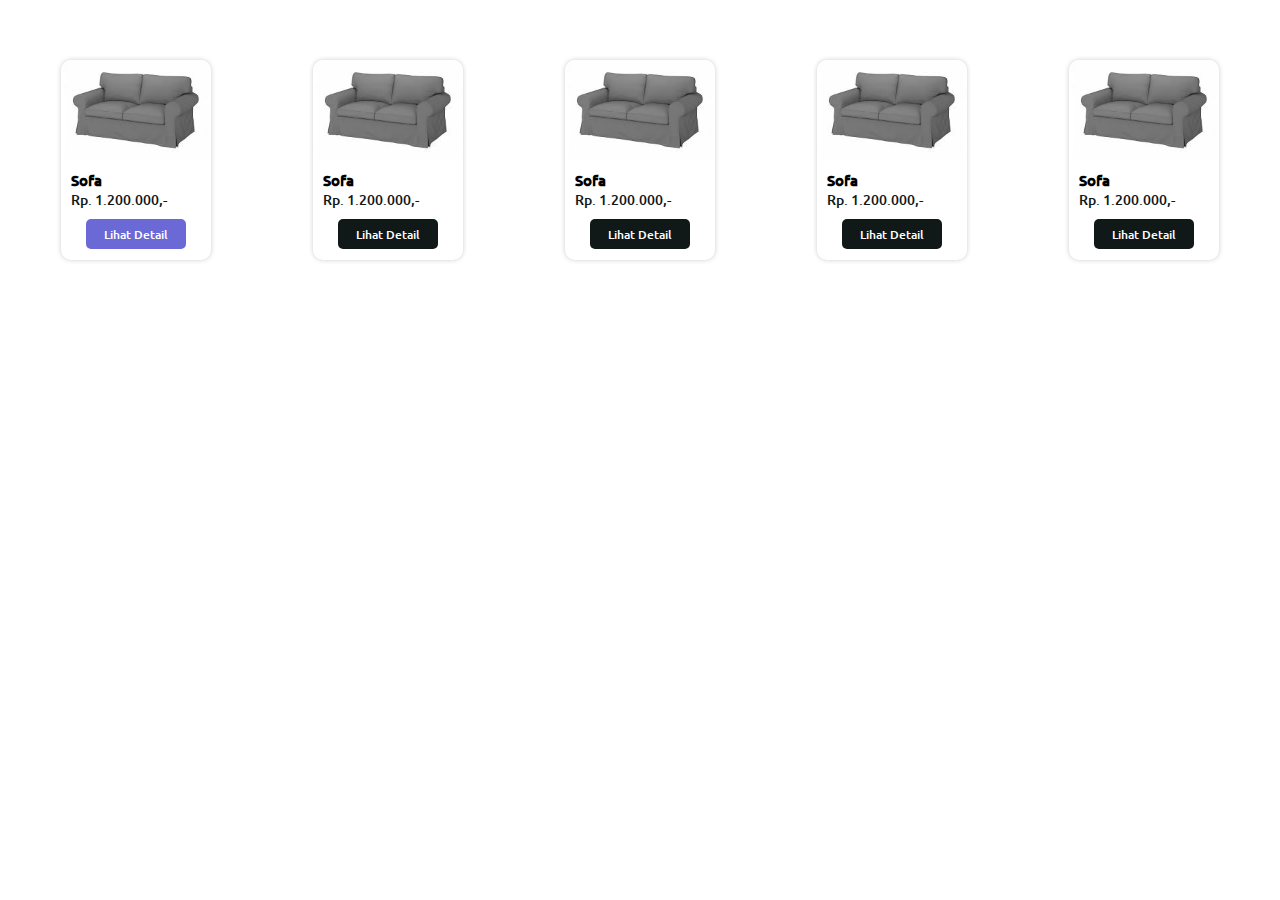
<file: percobaan.html>
<!DOCTYPE html>
<html>
  <head>
    <meta http-equiv="content-type" content="text/html; charset=utf-8" />
    <meta name="viewport" content="width=device-width, initial-scale=1.0"/>
    <link rel="stylesheet" href="css/cssframe.css" type="text/css" media="all" />
    <link rel="stylesheet" href="css/font-awesome.css" type="text/css" media="all" />
    <link rel="stylesheet" href="css/reset.css" type="text/css" media="all" />
    <title>CSSFRAMEWORK</title>
  </head>
<body class="padding-top-20 padding-bottom-20">
  <div class="card-box">
    <div class="card">
      <div class="card-img">
        <img src="assets/gambar1.png"/>
      </div>
      <div class="card-body">
        <h3 class="card-title">Sofa</h3>
        <p class="price">Rp. 1.200.000,-</p>
        <a href="#" class="button-card bg-ungu"><span>Lihat Detail</span></a>
      </div>
    </div>
    <div class="card">
      <div class="card-img">
        <img src="assets/gambar1.png"/>
      </div>
      <div class="card-body">
        <h3 class="card-title">Sofa</h3>
        <p class="price">Rp. 1.200.000,-</p>
        <a href="#" class="button-card"><span>Lihat Detail</span></a>
      </div>
    </div>
    <div class="card">
      <div class="card-img">
        <img src="assets/gambar1.png"/>
      </div>
      <div class="card-body">
        <h3 class="card-title">Sofa</h3>
        <p class="price">Rp. 1.200.000,-</p>
        <a href="#" class="button-card"><span>Lihat Detail</span></a>
      </div>
    </div>
    <div class="card">
      <div class="card-img">
        <img src="assets/gambar1.png"/>
      </div>
      <div class="card-body">
        <h3 class="card-title">Sofa</h3>
        <p class="price">Rp. 1.200.000,-</p>
        <a href="#" class="button-card"><span>Lihat Detail</span></a>
      </div>
    </div>
    <div class="card">
      <div class="card-img">
        <img src="assets/gambar1.png"/>
      </div>
      <div class="card-body">
        <h3 class="card-title">Sofa</h3>
        <p class="price">Rp. 1.200.000,-</p>
        <a href="#" class="button-card"><span>Lihat Detail</span></a>
      </div>
    </div>
  </div>
<script src="js/cssframe.js"></script>
</body>
</html>
</file>
<file: css/cssframe.css>
@font-face
{
  font-family: "Muktabold";
  src: url('../fonts/Mukta/Mukta-Bold.ttf');
}
@font-face
{
  font-family: "Muktamedium";
  src: url('../fonts/Mukta/Mukta-Medium.ttf');
}
@font-face
{
  font-family: "Muktasemibold";
  src: url('../fonts/Mukta/Mukta-SemiBold.ttf');
}
@font-face
{
  font-family: "Ubuntubold";
  src: url('../fonts/Ubuntu/Ubuntu-Bold.ttf');
}
@font-face
{
  font-family: "Ubuntumedium";
  src: url('../fonts/Ubuntu/Ubuntu-Medium.ttf');
}
@font-face
{
  font-family: "Muktaregular";
  src: url('../fonts/Mukta/Mukta-Regular.ttf');
}
@font-face
{
  font-family: "Ubunturegular";
  src: url('../fonts/Ubuntu/Ubuntu-Regular.ttf');
}
@font-face
{
  font-family: "Ubuntuitalic";
  src: url('../fonts/Ubuntu/Ubuntu-Italic.ttf');
}
*
{
  margin: 0;
  padding: 0;
  box-sizing: border-box;
}
:root
{
  --color-ungu: #6B69D6;
  --color-ungu-muda: #8E8CD8;
  --color-abu-muda: #515c6b;
  --color-abu-tua: #515a7b;
  --color-oren: #F6B62A;
  --color-biru-muda: #0078D7;
  --color-hijau-tua: #2FBC46;
  --color-merah-muda: #E95F52;
  --color-merah-tua: #D13438;
  --color-hitam: #11101d;
  --color-hitam-muda: #101818;
  --color-putih: #fff;
}
*,html,body
{
  scroll-behavior: smooth;
}
body
{
  -webkit-tap-highlight-color: transparent;
  padding-top: 90px;
}
::selection
{
  background: var(--color-ungu-muda);
  color: var(--color-putih);
}
.bg-ungu
{
  background: var(--color-ungu)!important;
}
.bg-hitam
{
  background: var(--color-hitam)!important;
}
.bg-ungu-muda
{
  background: var(--color-ungu-muda)!important;
}
.bg-oren
{
  background: var(--color-oren)!important;
}
.bg-biru-muda
{
  background: var(--color-biru-muda)!important;
}
.bg-hijau-tua
{
  background: var(--color-hijau-tua)!important;
}
.bg-merah-muda
{
  background: var(--color-merah-muda)!important;
}
.bg-merah-tua
{
  background: var(--color-merah-tua)!important;
}
.bg-abu-muda
{
  background: var(--color-abu-muda)!important;
}
.bg-abu-tua
{
  background: var(--color-abu-tua)!important;
}
.bg-putih
{
  background: var(--color-putih)!important;
}
.bg-hitam-muda
{
  background: var(--color-hitam-muda)!important;
}
.text-hitam
{
  color: var(--color-hitam)!important;
}
.text-putih
{
  color: var(--color-putih)!important;
}
.text-ungu
{
  color: var(--color-ungu)!important;
}
.text-ungu-muda
{
  color: var(--color-ungu-muda)!important;
}
.text-ungu-tua
{
  color: var(--color-hijau-tua)!important;
}
.text-merah-muda
{
  color: var(--color-merah-muda)!important;
}
.text-merah-tua
{
  color: var(--color-merah-tua)!important;
}
.text-oren
{
  color: var(--color-oren)!important;
}
.text-biru-muda
{
  color: var(--color-biru-muda)!important;
}
.text-abu-muda
{
  color: var(--color-abu-muda)!important;
}
.text-abu-tua
{
  color: var(--color-abu-tua)!important;
}
.navigation
{
  width: 100%;
  height: 70px;
  display: flex;
  justify-content: space-between;
  padding: 20px;
  box-sizing: border-box;
  align-items: center;
  background: var(--color-abu-muda);
  position: fixed;
  top: 0;
  left: 0;
  z-index: 999;
}
.navigation.bg-putih .logo-title
{
  color: var(--color-hitam)!important;
}
.logo
{
  width: 250px;
  height: 70px;
  display: flex;
  align-items: center;
}
.logo .logo-title
{
  text-decoration: none;
  color: var(--color-putih);
  font-size: 17px;
  font-family: Muktabold;
}
.logo .logo-img
{
  width: 50px;
  height: 50px;
  display: flex;
  justify-content: center;
  border-radius: 100px;
  overflow: hidden;
  align-items: center;
}
.logo-img img 
{
  border-radius: 100px;
  width: 35px;
  height: 35px;
  box-shadow: 0px 0px 2px rgba(0,0,0,0.2);
}
.toggle
{
  width: 50px;
  height: 50px;
  display: flex;
  justify-content: center;
  align-items: center;
  position: relative;
  overflow: hidden;
  cursor: pointer;
}
.navigation.bg-putih .toggle span 
{
  background: var(--color-hitam)!important;
}
.toggle span 
{
  width: 30px;
  height: 5px;
  background: var(--color-putih);
  position: absolute;
  left: 10px;
  transition: all 0.3s;
  border-radius: 100px;
}
.toggle span:nth-child(1)
{
  width: 15px;
  left: 10px;
  transform: translateY(-10px);
}
.toggle span:nth-child(2)
{
  width: 20px;
  left: 10px;
  transform: translateY(10px);
}
.toggle.Toggle span:nth-child(1)
{
  width: 30px;
  transform: translateY(0px) rotate(45deg);
}
.toggle.Toggle span:nth-child(2)
{
  width: 30px;
  transform: translateY(0px) rotate(-220deg);
}
.toggle.Toggle span:nth-child(3)
{
  left: 500px;
}
.toggle.showToggle span:nth-child(1)
{
  width: 30px;
  transform: translateY(0px) rotate(45deg);
}
.toggle.showToggle span:nth-child(2)
{
  width: 30px;
  transform: translateY(0px) rotate(-220deg);
}
.toggle.showToggle span:nth-child(3)
{
  left: 500px;
}
.items-title
{
  font-size: 17px;
  font-family: Muktamedium;
  color: var(--color-putih);
}
.navigation.bg-putih
{
  box-shadow: 0px 0px 5px rgba(0,0,0,0.2);
}
.navigation.bg-putih .menu-left
{
  box-shadow: 10px 0px 5px rgba(0,0,0,0.2);
}
.navigation.bg-putih .menu-right
{
  box-shadow: -10px 0px 5px rgba(0,0,0,0.2);
}
.navigation.bg-putih .menu-top
{
  box-shadow: 0px 0px 5px rgba(0,0,0,0.2);
}
.menu-left
{
  position: absolute;
  width: 70%;
  height: 100vh;
  background: var(--color-abu-muda);
  z-index: 1000;
  top: 70px;
  left: -400px;
  transition: all 0.3s;
}
.menu-left ul 
{
  width: 100%;
  display: flex;
  justify-content: center;
  align-items: center;
  flex-direction: column;
}
.menu-left ul li 
{
  width: 50%;
  height: 50px;
  margin-top: 30px;
  list-style: none;
  display: flex;
  justify-content: center;
  align-items: center;
  transition: all 0.3s;
}
.menu-left ul li a 
{
  font-size: 17px;
  color: var(--color-putih);
  text-decoration: none;
}
.menu-right
{
  position: absolute;
  width: 70%;
  height: 100vh;
  background: var(--color-abu-muda);
  z-index: 1000;
  top: 70px;
  right: -500px;
  transition: all 0.3s;
}
.menu-right ul 
{
  width: 100%;
  display: flex;
  justify-content: center;
  align-items: center;
  flex-direction: column;
}
.menu-right ul li 
{
  width: 50%;
  height: 50px;
  margin-top: 30px;
  list-style: none;
  display: flex;
  justify-content: center;
  align-items: center;
  transition: all 0.3s;
}
.menu-right ul li a 
{
  font-size: 17px;
  color: var(--color-putih);
  text-decoration: none;
}
.menu-top
{
  width: 100%;
  position: fixed;
  visibility: hidden;
  background: var(--color-abu-muda);
  top: -400px;
  left: 0;
  padding-bottom: 30px;
  box-sizing: border-box;
  transition: all 0.3s;
  z-index: 888;
}
.menu-top ul 
{
  width: 100%;
  display: flex;
  justify-content: center;
  align-items: center;
  flex-direction: column;
}
.menu-top ul li 
{
  width: 50%;
  height: 50px;
  list-style: none;
  display: flex;
  justify-content: center;
  align-items: center;
  margin-top: 30px;
  transition: all 0.3s;
}
.navigation.bg-putih .menu-left ul li a 
{
  color: var(--color-hitam)!important;
}
.navigation.bg-putih .menu-right ul li a 
{
  color: var(--color-hitam)!important;
}
.navigation.bg-putih .menu-top ul li a 
{
  color: var(--color-hitam)!important;
}
.menu-top ul li a 
{
  text-decoration: none;
  color: var(--color-putih);
  font-size: 17px;
}
.navigation.bg-putih .menu-left ul li.active
{
  border-bottom: 3px solid var(--color-hitam);
}
.navigation.bg-putih .menu-right ul li.active
{
  border-bottom: 3px solid var(--color-hitam);
}
.navigation.bg-putih .menu-top ul li.active
{
  border-bottom: 3px solid var(--color-hitam);
}
.menu-top ul li.active
{
  border-bottom: 3px solid var(--color-putih);
}
.menu-right ul li.active
{
  border-bottom: 3px solid var(--color-putih);
}
.menu-left ul li.active
{
  border-bottom: 3px solid var(--color-putih);
}
.menu-left.showToggle
{
  left: 0;
}
.menu-right.showToggle
{
  right: 0;
}
.menu-top.showToggle
{
  top: 70px;
  visibility: visible;
}
.navigation.bg-ungu-muda .menu-left
{
  background: var(--color-ungu-muda)!important;
}
.navigation.bg-ungu-muda .menu-right
{
  background: var(--color-ungu-muda)!important;
}
.navigation.bg-ungu-muda .menu-top
{
  background: var(--color-ungu-muda)!important;
}
.navigation.bg-putih .menu-left
{
  background: var(--color-putih)!important;
}
.navigation.bg-putih .menu-right
{
  background: var(--color-putih)!important;
}
.navigation.bg-putih .menu-top
{
  background: var(--color-putih)!important;
}
.navigation.bg-hitam .menu-left
{
  background: var(--color-hitam)!important;
}
.navigation.bg-hitam .menu-right
{
  background: var(--color-hitam)!important;
}
.navigation.bg-hitam .menu-top
{
  background: var(--color-hitam)!important;
}
.navigation.bg-oren .menu-left
{
  background: var(--color-oren)!important;
}
.navigation.bg-oren .menu-right
{
  background: var(--color-oren)!important;
}
.navigation.bg-oren .menu-top
{
  background: var(--color-oren)!important;
}
.navigation.bg-biru-muda .menu-left
{
  background: var(--color-biru-muda)!important;
}
.navigation.bg-biru-muda .menu-right
{
  background: var(--color-biru-muda)!important;
}
.navigation.bg-biru-muda .menu-top
{
  background: var(--color-biru-muda)!important;
}
.navigation.bg-merah-tua .menu-left
{
  background: var(--color-merah-tua)!important;
}
.navigation.bg-merah-tua .menu-right
{
  background: var(--color-merah-tua)!important;
}
.navigation.bg-merah-tua .menu-top
{
  background: var(--color-merah-tua)!important;
}
.navigation.bg-merah-muda .menu-left
{
  background: var(--color-merah-muda)!important;
}
.navigation.bg-merah-muda .menu-right
{
  background: var(--color-merah-muda)!important;
}
.navigation.bg-merah-muda .menu-top
{
  background: var(--color-merah-muda)!important;
}
.navigation.bg-hijau-tua .menu-left
{
  background: var(--color-hijau-tua)!important;
}
.navigation.bg-hijau-tua .menu-right
{
  background: var(--color-hijau-tua)!important;
}
.navigation.bg-hijau-tua .menu-top
{
  background: var(--color-hijau-tua)!important;
}
.navigation.bg-ungu .menu-left
{
  background: var(--color-ungu)!important;
}
.navigation.bg-ungu .menu-right
{
  background: var(--color-ungu)!important;
}
.navigation.bg-ungu .menu-top
{
  background: var(--color-ungu)!important;
}
.container-fluid
{
  width: 100%;
  padding: 20px;
  box-sizing: border-box;
  margin-top: 20px;
  margin-bottom: 20px;
  display: flex;
  justify-content: center;
  flex-direction: column;
}
.button-default
{
  width: 50%;
  height: 50px;
  outline: none;
  border: none;
  background: var(--color-abu-muda);
  font-size: 16px;
  font-family: Muktabold;
  color: var(--color-putih);
  border-radius: 5px;
  transition: all 0.3s;
}
.button-default.md
{
  width: 70%;
  height: 50px;
  outline: none;
  border: none;
  background: var(--color-abu-muda);
  font-size: 18px;
  font-family: Muktabold;
  color: var(--color-putih);
  border-radius: 5px;
  transition: all 0.3s;
}
.button-default.bg-putih
{
  color: var(--color-hitam)!important;
  box-shadow: 0px 0px 5px rgba(0,0,0,0.2);
}
.button-default:hover
{
  background: var(--color-abu-tua);
  box-shadow: 0px 0px 5px var(--color-abu-tua);
}
.box.popupshow
{
  visibility: visible;
}
.box 
{
  width: 100%;
  height: 100vh;
  position: fixed;
  top: 0;
  left: 0;
  display: flex;
  justify-content: center;
  align-items: center;
  background: rgba(0,0,0,0.1);
  z-index: 10001;
  visibility: hidden;
  transition: all 0.1s;
}
.popup
{
  background: var(--color-putih);
  width: 0%;
  height: 0%;
  overflow: hidden;
  padding-bottom: 30px;
  border-radius: 10px;
  transition: all 0.3s;
  box-shadow: 0px 0px 5px rgba(0,0,0,0.2);
}
.box.popupshow .popup
{
  width: 90%;
  height: 50%;
}
.popup-header
{
  width: 100%;
  height: 70px;
  padding: 20px;
  box-sizing: border-box;
  background: var(--color-abu-muda);
  display: flex;
  justify-content: space-between;
  align-items: center;
}
.popup-title
{
  font-size: 17px;
  color: var(--color-putih);
}
.buttonClose
{
  width: 40px;
  height: 40px;
  border-radius: 5px;
  display: flex;
  justify-content: center;
  align-items: center;
  cursor: pointer;
  position: relative;
  overflow: hidden;
  background: var(--color-merah-muda);
}
.buttonClose span 
{
  width: 30px;
  height: 5px;
  position: absolute;
  transform: rotate(45deg);
  background: var(--color-putih);
  border-radius: 100px;
}
.buttonClose span:nth-child(1)
{
  width: 30px;
  transform: rotate(-220deg);
}
.popup-body
{
  width: 100%;
  height: 90%;
  box-sizing: border-box;
  overflow-y: auto;
  padding: 20px;
}
.popup-body p 
{
  font-size: 17px;
  font-family: bold;
  margin: 10px 0px;
}
.input-text
{
  width: 100%;
  height: 50px;
  box-shadow: 0px 0px 5px rgba(0,0,0,0.2);
  background: var(--color-putih);
  overflow: hidden;
  border-radius: 10px;
  display: flex;
  justify-content: center;
  align-items: center;
}
.input-text input 
{
  width: 100%;
  background: none;
  height: 100%;
  border: none;
  outline: none;
  padding: 0px 20px;
  font-size: 16px;
  color: var(--color-hitam);
  font-family: bold;
}
.input-text.bg-putih label
{
  color: var(--color-hitam)!important;
}
.input-text.bg-ungu input
{
  color: var(--color-putih)!important;
}
.input-text.bg-ungu label
{
  color: var(--color-putih)!important;
}
.input-text.bg-oren input
{
  color: var(--color-putih)!important;
}
.input-text.bg-oren label
{
  color: var(--color-putih)!important;
}
.input-text.bg-hitam input
{
  color: var(--color-putih)!important;
}
.input-text.bg-hitam label
{
  color: var(--color-putih)!important;
}
.input-text.bg-hijau-tua input
{
  color: var(--color-putih)!important;
}
.input-text.bg-hijau-tua label
{
  color: var(--color-putih)!important;
}
.input-text.bg-merah-tua input
{
  color: var(--color-putih)!important;
}
.input-text.bg-merah-tua label
{
  color: var(--color-putih)!important;
}
.input-text.bg-ungu-muda input
{
  color: var(--color-putih)!important;
}
.input-text.bg-ungu-muda label
{
  color: var(--color-putih)!important;
}
.input-text.bg-biru-muda input
{
  color: var(--color-putih)!important;
}
.input-text.bg-biru-muda label
{
  color: var(--color-putih)!important;
}
.input-text.bg-merah-muda input
{
  color: var(--color-putih)!important;
}
.input-text.bg-merah-muda label
{
  color: var(--color-putih)!important;
}
.input-text.bg-abu-muda input
{
  color: var(--color-putih)!important;
}
.input-text.bg-abu-muda label
{
  color: var(--color-putih)!important;
}
.input-text.bg-abu-tua input
{
  color: var(--color-putih)!important;
}
.input-text.bg-abu-tua label
{
  color: var(--color-putih)!important;
}
.input-text label
{
  position: absolute;
  transform: translateX(-120px);
  font-size: 17px;
  transition: all 0.3s;
}
.footer.bg-ungu-muda #username:focus ~ label,
#username:not(:placeholder-shown)#username:not(:focus) ~ label
{
  transform: translateX(-135px) translateY(-40px);
  color: var(--color-putih)!important;
  font-size: 14px;
}
.footer.bg-ungu #username:focus ~ label,
#username:not(:placeholder-shown)#username:not(:focus) ~ label
{
  transform: translateX(-135px) translateY(-40px);
  color: var(--color-putih)!important;
  font-size: 14px;
}
.footer.bg-putih #username:focus ~ label,
#username:not(:placeholder-shown)#username:not(:focus) ~ label
{
  transform: translateX(-135px) translateY(-40px);
  color: var(--color-hitam)!important;
  font-size: 14px;
}
#email:focus ~ label,
#email:not(:placeholder-shown)#email:not(:focus) ~ label
{
  transform: translateX(-135px) translateY(-40px);
  font-size: 14px;
}
.header 
{
  width: 100%;
  display: flex;
  align-items: center;
  flex-direction: column;
}
.header .main-title
{
  font-size: 20px;
  font-family: Ubuntubold;
}
.footer.bg-ungu-muda .main-title
{
  color: var(--color-putih)!important;
}
.footer.bg-putih .main-title
{
  color: var(--color-hitam)!important;
}
.footer.bg-ungu-muda .paragraph
{
  color: var(--color-putih)!important;
}
.paragraph
{
  font-size: 16px;
  font-family: Ubunturegular;
}
.paragraph i 
{
  color: var(--color-abu-muda);
}
.footer.bg-ungu-muda .links
{
  background: white!important;
}
.footer.bg-ungu-muda .links i.fa-facebook
{
  color: var(--color-biru-muda)!important;
}
.footer.bg-ungu-muda .links i.fa-instagram
{
  color: var(--color-oren)!important;
}
.footer.bg-ungu-muda .links i.fa-whatsapp
{
  color: var(--color-hijau-tua)!important;
}
.links:hover i 
{
  color: var(--color-putih)!important;
}
.links:hover
{
  background: var(--color-hitam)!important;
}
.links
{
  width: 50px;
  height: 50px;
  background: var(--color-hitam);
  display: flex;
  justify-content: center;
  align-items: center;
  border-radius: 100px;
}
.links i 
{
  font-size: 25px;
}
.link 
{
  color: var(--color-abu-tua);
}
ul.text-ungu-muda .list a
{
  color: var(--color-ungu-muda)!important;
}
.list
{
  margin: 10px;
}
.list a
{
  font-size: 16px;
  color: var(--color-abu-tua);
}
.code
{
  width: 100%;
  background: rgba(0,0,0,0.2);
  padding: 20px;
  position: relative;
  overflow: hidden;
  transition: all 0.3s;
  cursor: pointer;
  padding-top: 50px;
}
.code .codeblock
{
  width: 100%;
  height: 40px;
  display: flex;
  justify-content: space-between;
  align-items: center;
  padding: 20px;
  position: absolute;
  top: 0;
  left: 0;
  border-bottom: 1px solid var(--color-putih);
  transition: all 0.3s;
}
.variasi
{
  width: 50px;
  height: 40px;
  display: flex;
  justify-content: space-between;
  align-items: center;
}
.codeblock .variasi .var
{
  width: 10px;
  height: 10px;
  background: var(--color-hijau-tua);
  border-radius: 100px;
}
.codeblock .var:nth-child(1)
{
  background: var(--color-merah-muda);
}
.codeblock .var:nth-child(2)
{
  background: var(--color-oren);
}
.codeblock .copy
{
  width: 50px;
  height: 40px;
  display: flex;
  justify-content: center;
  align-items: center;
}
.codeblock .copy i 
{
  font-size: 17px;
  color: var(--color-putih);
}
.code.bg-hitam-muda .paragraph
{
  color: var(--color-putih)!important;
}
.code.bg-ungu-muda .paragraph
{
  color: var(--color-putih)!important;
}
.menu-slider
{
  width: 100%;
  height: 100px;
  display: flex;
  justify-content: space-between;
  align-items: center;
  overflow-x: auto;
}
.menu-slider .items-slider
{
  padding: 20px;
  background: white;
  display: flex;
  justify-content: center;
  align-items: center;
  text-decoration: none;
  color: var(--color-abu-muda);
  box-shadow: 0px 0px 5px rgba(0,0,0,0.2);
  border-radius: 10px;
  font-size: 16px;
  font-family: Ubuntumedium;
  overflow: hidden;
  position: relative;
  flex: 0 0 auto;
  margin: 10px;
}
.menu-slider .items-slider span 
{
  transition: all 0.3s;
}
.menu-slider.bg-merah-muda .items-slider:hover
{
  background: var(--color-merah-tua)!important;
}
.menu-slider.bg-hitam .items-slider:hover
{
  background: var(--color-putih)!important;
}
.menu-slider.bg-hitam .items-slider:hover i,
.menu-slider.bg-hitam .items-slider:hover span
{
  color: var(--color-hitam)!important;
}
.menu-slider.bg-merah-tua .items-slider:hover
{
  background: var(--color-merah-muda)!important;
}
.menu-slider.bg-hijau-tua .items-slider:hover i 
{
  color: var(--color-hijau-tua)!important;
}
.menu-slider.bg-hijau-tua .items-slider:hover span
{
  color: var(--color-hijau-tua)!important;
}
.menu-slider.bg-hijau-tua .items-slider:hover
{
  background: var(--color-putih)!important;
}
.menu-slider.bg-biru-muda .items-slider:hover
{
  background: var(--color-hitam)!important;
}
.menu-slider.bg-oren .items-slider:hover
{
  background: var(--color-hitam)!important;
}
.menu-slider.bg-ungu .items-slider:hover
{
  background: var(--color-ungu-muda)!important;
}
.menu-slider.bg-ungu-muda .items-slider:hover
{
  background: var(--color-ungu)!important;
}
.menu-slider .items-slider:hover
{
  background: var(--color-abu-muda);
}
.menu-slider .items-slider:hover span
{
  margin-left: 20px;
  color: var(--color-putih);
  font-size: 14px;
}
.menu-slider .items-slider:hover i 
{
  visibility: visible;
  transform: translateX(0px);
  opacity: 1;
  color: var(--color-putih);
  margin-right: 80px;
}
.menu-slider .items-slider i 
{
  transform: translateX(-200px);
  visibility: hidden;
  font-size: 20px;
  opacity: 0;
  position: absolute;
  transition: all 0.3s;
}
.menu 
{
  width: 100%;
  padding-top: 10px;
  padding-bottom: 10px;
  display: flex;
  justify-content: space-between;
  align-items: center;
  flex-wrap: wrap;
}
.menu.bg-ungu .items-menu
{
  background: var(--color-putih)!important;
}
.menu.bg-ungu-muda .items-menu
{
  background: var(--color-putih)!important;
}
.menu.bg-hijau-tua .items-menu
{
  background: var(--color-putih)!important;
}
.menu.bg-biru-muda .items-menu
{
  background: var(--color-putih)!important;
}
.menu.bg-oren .items-menu
{
  background: var(--color-putih)!important;
}
.menu.bg-merah-muda .items-menu
{
  background: var(--color-putih)!important;
}
.menu.bg-merah-tua .items-menu
{
  background: var(--color-putih)!important;
}
.menu.bg-hitam .items-menu
{
  background: var(--color-putih)!important;
}
.items-menu
{
  padding: 10px;
  box-shadow: 0px 0px 5px rgba(0,0,0,0.2);
  border-radius: 10px;
  margin: 5px;
  position: relative;
  overflow: hidden;
  transition: all 0.3s;
  display: flex;
  justify-content: center;
  align-items: center;
  flex-direction: column;
}
.menu.bg-ungu .items-menu:hover
{
  background: var(--color-ungu-muda)!important;
}
.menu.bg-ungu .items-menu:hover span
{
  color: var(--color-putih)!important;
}
.menu.bg-ungu .items-menu:hover i
{
  color: var(--color-putih)!important;
}
.menu.bg-ungu-muda .items-menu:hover
{
  background: var(--color-ungu)!important;
}
.menu.bg-ungu-muda .items-menu:hover span
{
  color: var(--color-putih)!important;
}
.menu.bg-ungu-muda .items-menu:hover i
{
  color: var(--color-putih)!important;
}
.menu.bg-biru-muda .items-menu:hover
{
  background: var(--color-merah-muda)!important;
}
.menu.bg-biru-muda .items-menu:hover span
{
  color: var(--color-putih)!important;
}
.menu.bg-biru-muda .items-menu:hover i
{
  color: var(--color-putih)!important;
}
.menu.bg-hijau-tua .items-menu:hover
{
  background: var(--color-hitam)!important;
}
.menu.bg-hijau-tua .items-menu:hover span
{
  color: var(--color-putih)!important;
}
.menu.bg-hijau-tua .items-menu:hover i
{
  color: var(--color-putih)!important;
}
.menu.bg-oren .items-menu:hover
{
  background: var(--color-hitam)!important;
}
.menu.bg-oren .items-menu:hover span
{
  color: var(--color-putih)!important;
}
.menu.bg-oren .items-menu:hover i
{
  color: var(--color-putih)!important;
}
.menu.bg-hitam .items-menu:hover
{
  background: var(--color-oren)!important;
}
.menu.bg-hitam .items-menu:hover span
{
  color: var(--color-putih)!important;
}
.menu.bg-hitam .items-menu:hover i
{
  color: var(--color-putih)!important;
}
.menu.bg-merah-tua .items-menu:hover
{
  background: var(--color-merah-muda)!important;
}
.menu.bg-merah-tua .items-menu:hover span
{
  color: var(--color-putih)!important;
}
.menu.bg-merah-tua .items-menu:hover i
{
  color: var(--color-putih)!important;
}
.menu.bg-merah-muda .items-menu:hover
{
  background: var(--color-merah-tua)!important;
}
.menu.bg-merah-muda .items-menu:hover span
{
  color: var(--color-putih)!important;
}
.menu.bg-merah-muda .items-menu:hover i
{
  color: var(--color-putih)!important;
}
.items-menu:hover
{
  background: var(--color-abu-muda);
}
.items-menu:hover span 
{
  color: var(--color-putih);
}
.items-menu:hover i
{
  color: var(--color-putih);
}
.items-menu img 
{
  width: 30px;
  height: 30px;
}
.items-menu span 
{
  color: var(--color-hitam);
  margin-top: 10px;
  font-size: 14px;
  font-family: Ubuntumedium;
  transition: all 0.3s;
}
.items-menu i 
{
  color: var(--color-hitam);
  font-size: 20px;
  transition: all 0.3s;
}
.menu-wrap.bg-ungu .items-wrap:hover
{
  background: var(--color-ungu-muda)!important;
}
.menu-wrap.bg-ungu-muda .items-wrap:hover
{
  background: var(--color-ungu)!important;
}
.menu-wrap.bg-merah-muda .items-wrap:hover
{
  background: var(--color-merah-tua)!important;
}
.menu-wrap.bg-merah-tua .items-wrap:hover
{
  background: var(--color-merah-muda)!important;
}
.menu-wrap.bg-biru-muda .items-wrap:hover
{
  background: var(--color-hitam-muda)!important;
}
.menu-wrap.bg-oren .items-wrap:hover
{
  background: var(--color-hitam-muda)!important;
}
.menu-wrap.bg-hijau-tua .items-wrap:hover
{
  background: var(--color-hitam-muda)!important;
}
.menu-wrap.bg-hitam .items-wrap
{
  background: var(--color-oren)!important;
}
.menu-wrap.bg-hitam .items-wrap > *
{
  color: var(--color-putih)!important;
}
.menu-wrap.bg-hitam .items-wrap:hover
{
  background: var(--color-putih)!important;
}
.menu-wrap.bg-hitam .items-wrap:hover > *
{
  color: var(--color-hitam-muda)!important;
}
.menu-wrap
{
  width: 100%;
  display: flex;
  justify-content: space-around;
  align-items: center;
  padding: 10px;
  flex-wrap: wrap;
}
.menu-wrap > .items-wrap
{
  width: 90px;
  height: 90px;
  border-radius: 10px;
  background: var(--color-putih);
  box-shadow: 0px 0px 5px rgba(0,0,0,0.2);
  display: flex;
  justify-content: center;
  align-items: center;
  flex-direction: column;
  transition: all 0.3s;
  margin-top: 20px;
}
.menu-wrap .items-wrap > i
{
  color: black;
  font-size: 25px;
  margin-bottom: 10px;
  transition: all 0.3s;
}
.menu-wrap .items-wrap > span 
{
  font-size: 14px;
  font-family: Ubuntumedium;
  color: black;
  transition: all 0.3s;
}
.menu-wrap .items-wrap > img 
{
  width: 40px;
  height: 40px;
  margin-bottom: 10px;
}
 .items-wrap:hover
{
  background: var(--color-abu-tua);
}
.menu-wrap .items-wrap:hover > *
{
  color: white;
}
.card-box
{
  width: 100%;
  display: flex;
  justify-content: space-around;
  align-items: center;
  flex-wrap: wrap;
  margin-top: 10px;
  margin-bottom: 10px;
  padding: 10px;
}
.card 
{
  width: 150px;
  height: 200px;
  display: flex;
  justify-content: center;
  flex-direction: column;
  box-shadow: 0px 0px 5px rgba(0,0,0,0.2);
  overflow: hidden;
  border-radius: 10px;
  margin-top: 20px;
  background: white;
}
.card-img
{
  width: 100%;
  height: 100px;
  display: flex;
  justify-content: center;
  align-items: center;
}
.card-img img 
{
  object-fit: cover;
  width: 100%;
  height: 100%;
}
.card-body
{
  height: 100px;
  width: 100%;
  padding: 10px;
  position: relative;
}
.card-body > .card-title
{
  font-size: 15px;
  font-family: Ubuntumedium;
  color: black;
}
.card-body > .price
{
  font-size: 14px;
  font-family: Ubuntumedium;
  color: var(--color-hitam-muda);
}
.card-body > .button-card
{
  width: 100px;
  height: 30px;
  background: var(--color-hitam-muda);
  border-radius: 5px;
  display: flex;
  justify-content: center;
  align-items: center;
  position: absolute;
  transform: translateY(10px) translateX(15px);
  transition: all 0.3s;
}
.button-card > span 
{
  font-size: 12px;
  font-family: Ubuntumedium;
  color: white;
}
.button-card:hover
{
  background: var(--color-abu-tua);
}
/* margin */
.mt-1
{
  margin-top: 10px!important;
}
.mb-1
{
  margin-bottom: 10px!important;
}
.mr-1
{
  margin-right: 10px!important;
}
.ml-18
{
  margin-left: 10px!important;
}
.mt-2
{
  margin-top: 20px!important;
}
.mb-2
{
  margin-bottom: 20px!important;
}
.mr-2
{
  margin-right: 20px!important;
}
.ml-2
{
  margin-left: 20px!important;
}
.mt-3
{
  margin-top: 30px!important;
}
.ml-3
{
  margin-left: 30px!important;
}
.mr-3
{
  margin-right: 30px!important;
}
.mb-3
{
  margin-bottom: 30px!important;
}
.mt-4
{
  margin-top: 40px!important;
}
.ml-4
{
  margin-left: 40px!important;
}
.mr-4
{
  margin-right: 40px!important;
}
.mb-4
{
  margin-bottom: 40px!important;
}
.mt-5
{
  margin-top: 50px!important;
}
.ml-5
{
  margin-left: 50px!important;
}
.mr-5
{
  margin-right: 50px!important;
}
.mb-5
{
  margin-bottom: 50px!important;
}
/* end margin */

/* font-size */
.size-10
{
  font-size: 10px!important;
}
.size-12
{
  font-size: 12px!important;
}
.size-14
{
  font-size: 14px!important;
}
.size-16
{
  font-size: 14px!important;
}
.size-18
{
  font-size: 18px!important;
}
.size-20
{
  font-size: 20px!important;
}
.size-22
{
  font-size: 22px!important;
}
.size-24
{
  font-size: 24px!important;
}
.size-26
{
  font-size: 26px!important;
}
.size-28
{
  font-size: 28px!important;
}
.size-30
{
  font-size: 30px!important;
}
/* endfont-size */

/* box-shadow */
.shadow 
{
  box-shadow: 0px 0px 10px rgba(0,0,0,0.2)!important;
}
.shadow-md
{
  box-shadow: 0px 0px 30px rgba(0,0,0,0.2)!important;
}
.shadow-lg
{
  box-shadow: 0px 0px 50px rgba(0,0,0,0.2)!important;
}
/* end box-shadow */

/* font family */
.font-regular
{
  font-family: Ubunturegular!important;
}
.font-bold
{
  font-family: Ubuntubold!important;
}
.font-medium
{
  font-family: Ubuntumedium!important;
}
.font-italic
{
  font-family: Ubuntuitalic!important;
}
/* endfont family */

/* Layout */
.layout-center
{
  width: 100%!important;
  display: flex!important;
  justify-content: center!important;
  align-items: center!important;
  flex-direction: column!important;
}
/* endLayout */

/* text-shadow */
.text-shadow-light
{
  text-shadow: 0px 0px 5px rgba(255,255,255,0.2)!important;
}
.text-shadow-dark
{
  text-shadow: 0px 0px 1px rgba(0,0,0,0.2)!important;
}
/* end text-shadow */

/* border-radius*/
.radius-5
{
  border-radius: 5px!important;
}
.radius-10
{
  border-radius: 10px!important;
}
.radius-20
{
  border-radius: 20px!important;
}
.radius-30
{
  border-radius: 30px!important;
}
.radius-50
{
  border-radius: 50px!important;
}
.radius-100
{
  border-radius: 100px!important;
}
/* end border-radius*/

/* border*/
.border-none
{
  border: none!important;
}
/* end border*/

/* padding */
.padding-1
{
  padding: 10px!important;
}
.padding-2
{
  padding: 20px!important;
}
.padding-3
{
  padding: 30px!important;
}
.padding-4
{
  padding: 40px!important;
}
.padding-5
{
  padding: 50px!important;
}
/* padding end */

/* padding-top*/
.padding-top-10
{
  padding-top: 10px!important;
}
.padding-top-20
{
  padding-top: 20px!important;
}
.padding-top-30
{
  padding-top: 30px!important;
}
.padding-top-40
{
  padding-top: 40px!important;
}
.padding-top-50
{
  padding-top: 50px!important;
}
.padding-top-60
{
  padding-top: 60px!important;
}
.padding-top-70
{
  padding-top: 70px!important;
}
.padding-top-80
{
  padding-top: 80px!important;
}
.padding-top-90
{
  padding-top: 90px!important;
}
.padding-top-10
{
  padding-top: 100px!important;
}
/* padding-top end */

/* padding-bottom*/
.padding-bottom-10
{
  padding-bottom: 10px!important;
}
.padding-bottom-20
{
  padding-bottom: 20px!important;
}
.padding-bottom-30
{
  padding-bottom: 30px!important;
}
.padding-bottom-40
{
  padding-bottom: 40px!important;
}
.padding-bottom-50
{
  padding-bottom: 50px!important;
}
.padding-bottom-60
{
  padding-bottom: 60px!important;
}
.padding-bottom-70
{
  padding-bottom: 70px!important;
}
.padding-bottom-80
{
  padding-bottom: 80px!important;
}
.padding-bottom-90
{
  padding-bottom: 90px!important;
}
.padding-bottom-100
{
  padding-top: 100px!important;
}
/* padding-top end */

/* display */
.display-block
{
  display: block!important;
}
.display-inline
{
  display: inline!important;
}
.display-inline-block
{
  display: inline-block!important;
}
.display-flex
{
  display: flex!important;
}
.display-grid
{
  display: grid!important;
}
/* display end*/

/* justify-content */
.justify-content-center
{
  justify-content: center!important;
}
.justify-content-start
{
  justify-content: start!important;
}
.justify-content-end
{
  justify-content: end!important;
}
.justify-content-evenly
{
  justify-content: space-evenly!important;
}
.justify-content-around
{
  justify-content: space-around!important;
}
.justify-content-between
{
  justify-content: space-between!important;
}
/* justify-content end*/

/* align-items */
.align-items-center
{
  align-items: center!important;
}
/* align-items end*/

/* flex-direction */
.flex-direction-column
{
  flex-direction: column!important;
}
/* flex-direction end*/

/* line-height */
.line-height-10
{
  line-height: 20px;
}
.line-height-20
{
  line-height: 30px;
}
.line-height-30
{
  line-height: 40px;
}
.line-height-40
{
  line-height: 50px;
}
.line-height-50
{
  line-height: 60px;
}
/* line-height end*/

/* width */
.width-1
{
  width: 100px!important;
}
.width-2
{
  width: 200px!important;
}
.width-3
{
  width: 300px!important;
}
.width-4
{
  width: 400px!important;
}
.width-5
{
  width: 500px!important;
}
.width-9
{
  width: 90%!important;
}
.width-full
{
  width: 100%!important;
}
/* width end*/

/* height */
.height-1 
{
  height: 100px!important;
}
.height-2
{
  height: 200px!important;
}
.height-3
{
  height: 300px!important;
}
.height-4
{
  height: 400px!important;
}
.height-5
{
  height: 500px!important;
}
.height-6
{
  height: 600px!important;
}
.height-7
{
  height: 700px!important;
}
.height-8
{
  height: 800px!important;
}
.height-full
{
  height: 100vh!important;
}
/* height end*/

/* position */
.position-absolute
{
  position: absolute!important;
}
.position-fixed
{
  position: fixed!important;
}
.position-relative
{
  position: relative!important;
}
/* position end*/
</file>
